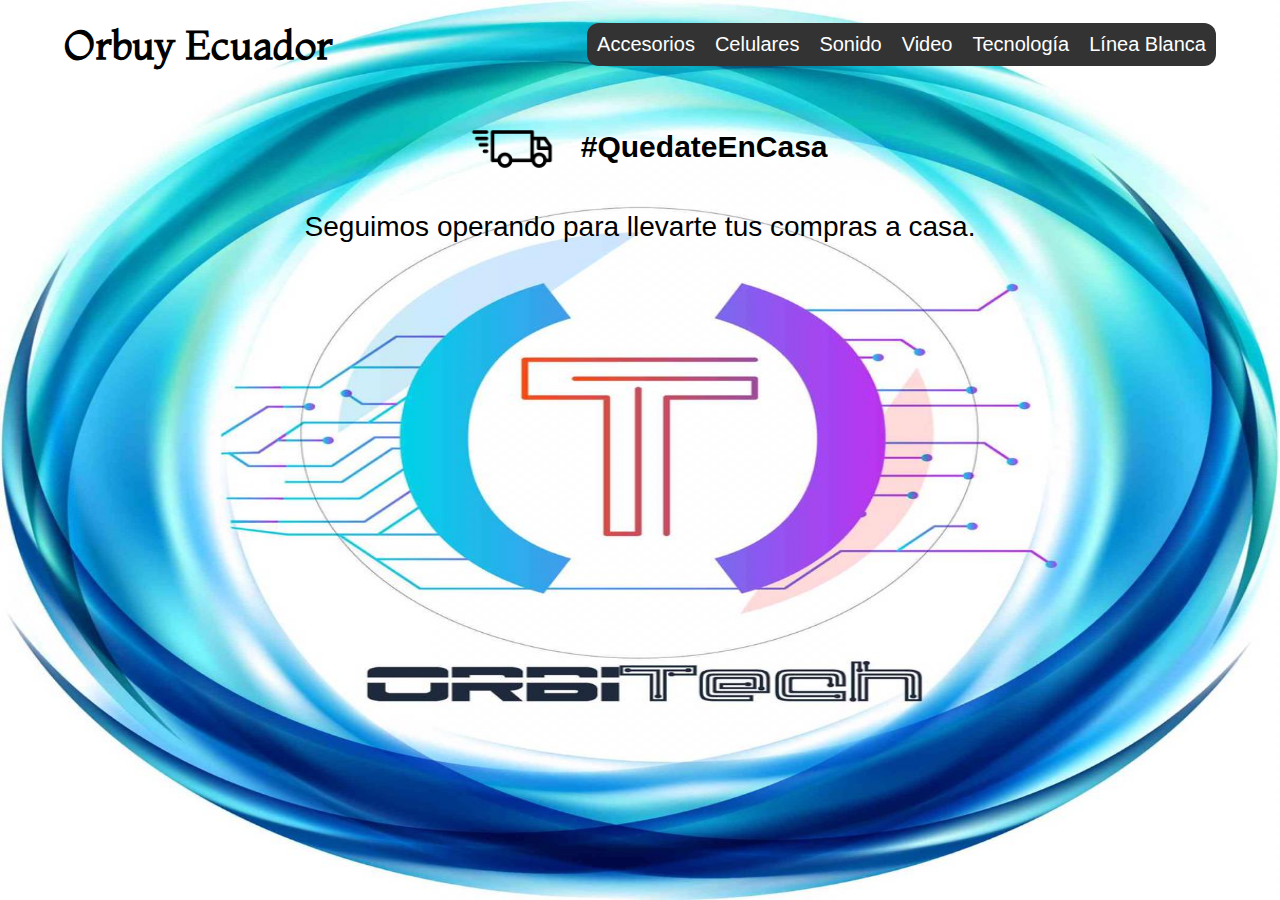
<file: index.html>
<!DOCTYPE html>
<html lang="es">
	<head>
		<meta charset="UTF-8">
		<meta name="author" content="Jean Pierre Ludeña"/>
		<meta name="description" content="Adquiere lo mejor en tecnología de ultima generación. Al Instante." />
		<meta name="keywords" content="venta accesorios ecuador, fotos varios productos venta ecuador, gratis descuento en productos ahorrar ecuador, google, gratis, juegos" />
		<meta name="viewport" content="width=device-width, initial-scale=1.0" />
		<link rel="stylesheet" href="CSS/orbuy.css" />
		<link rel="icon" href="images/orbi.jpg">
		<link href="https://fonts.googleapis.com/css2?family=Montaga&display=swap" rel="stylesheet">
		<title>Orbuy Ecuador</title>
	</head>
	<body class="index-principal">
		<header>
			<div class="contenedor">
				<h2 class="logo">Orbuy Ecuador</h2>
				<nav>
					<li><a href="paginas/Accesorios.html">Accesorios</a></li>
					<li><a href="paginas/Celulares.html">Celulares</a></li>
					<li><a href="paginas/Sonido.html">Sonido</a></li>
					<li><a href="paginas/Video.html">Video</a></li>
					<li><a href="paginas/Tecnología.html">Tecnología</a></li>
					<li><a href="paginas/Línea Blanca.html">Línea Blanca</a></li>
				</nav>
			</div>
		</header>

		
		<div class="banner">
			<p class="texto">
			<img src="images/delivery.png" alt="icon" width="120" height="120">
			#QuedateEnCasa<br>
			<small class="other">Seguimos operando para llevarte tus compras a casa.</small>
			</p>

	
		</div>
	


	</body>
</html>
</file>
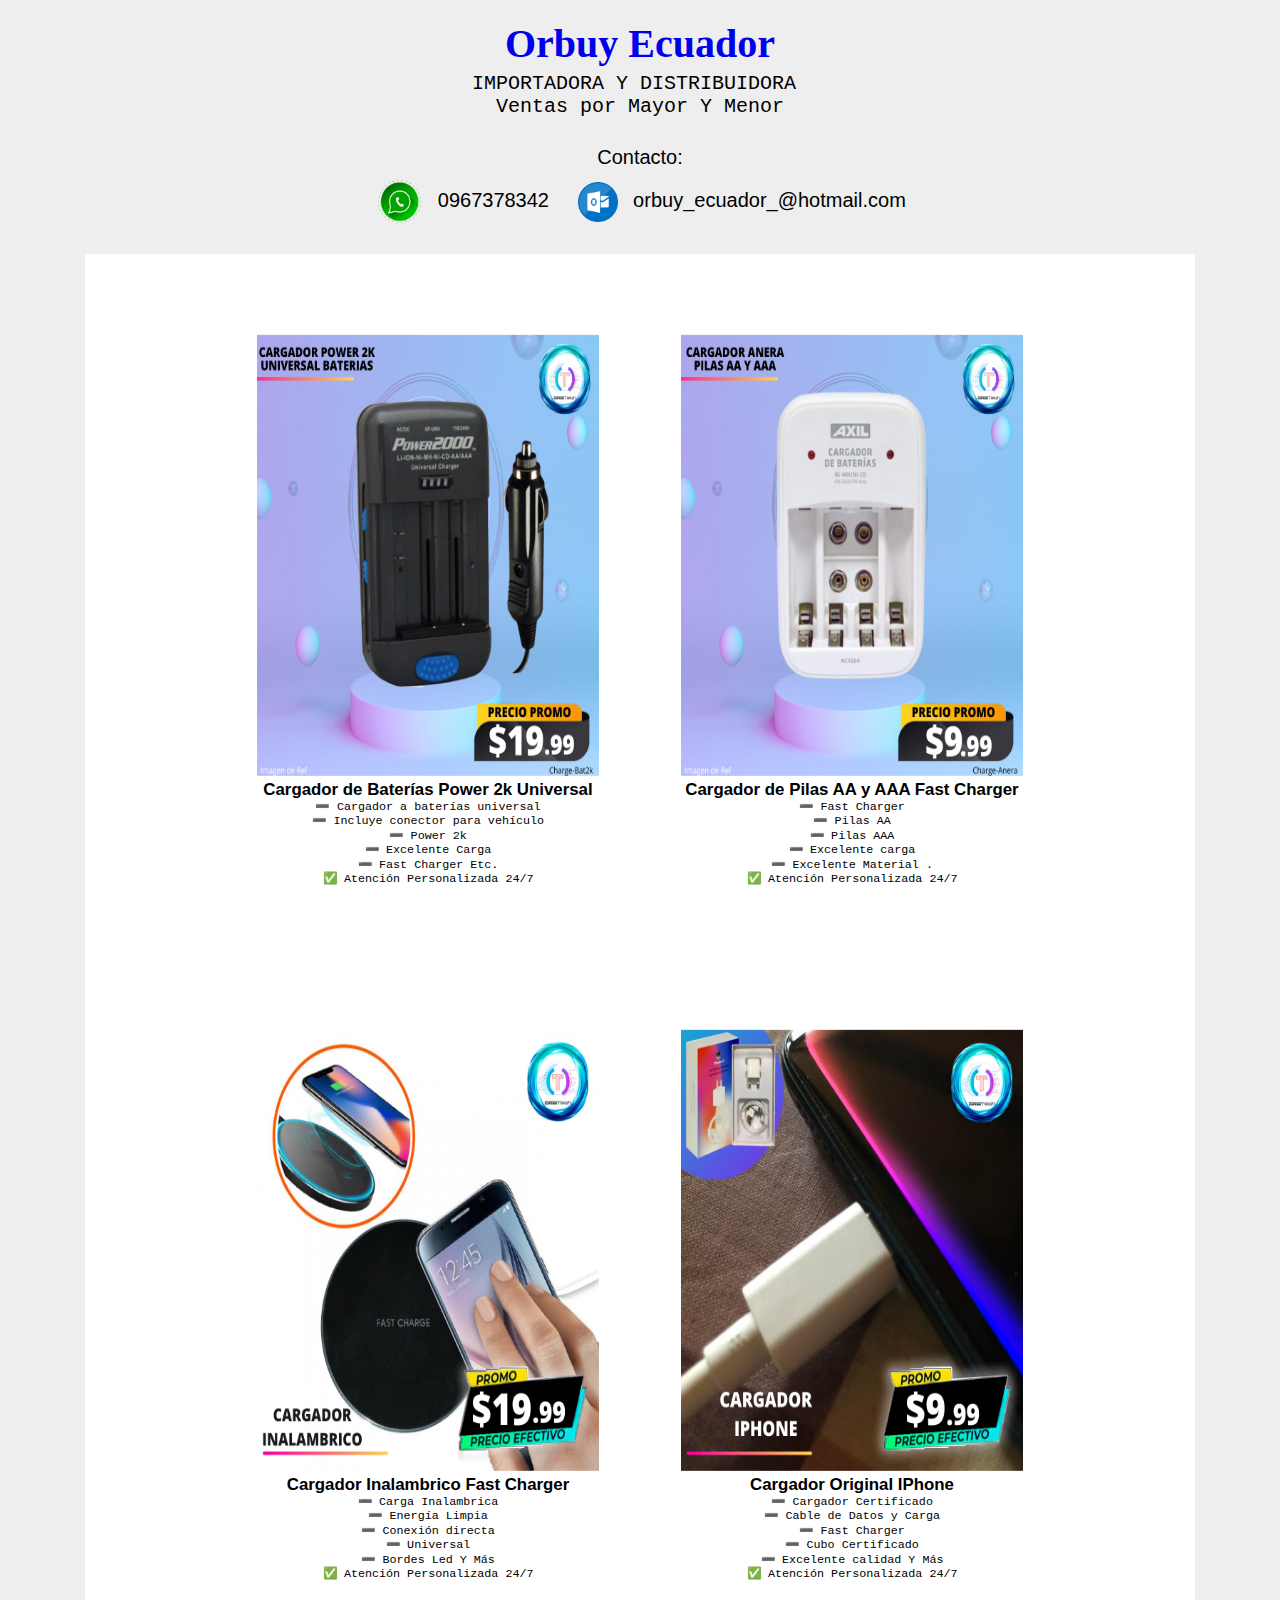
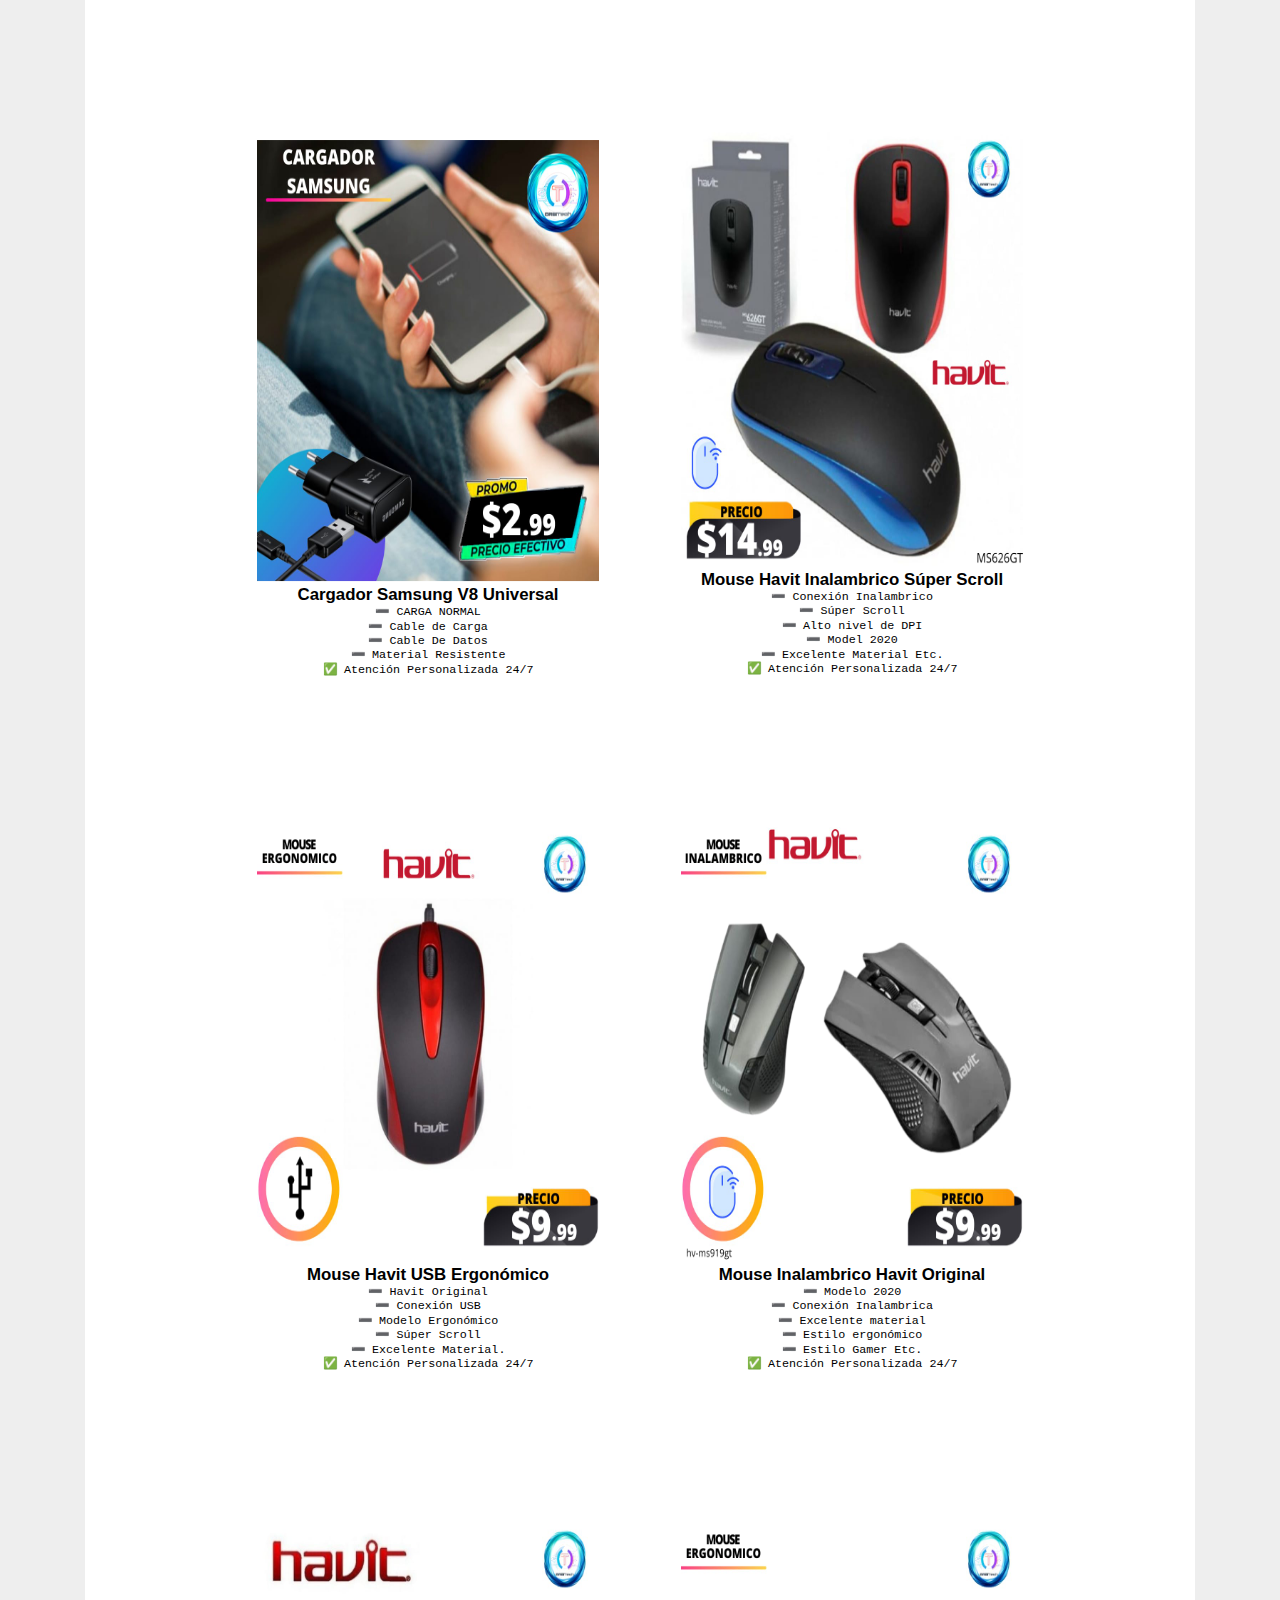
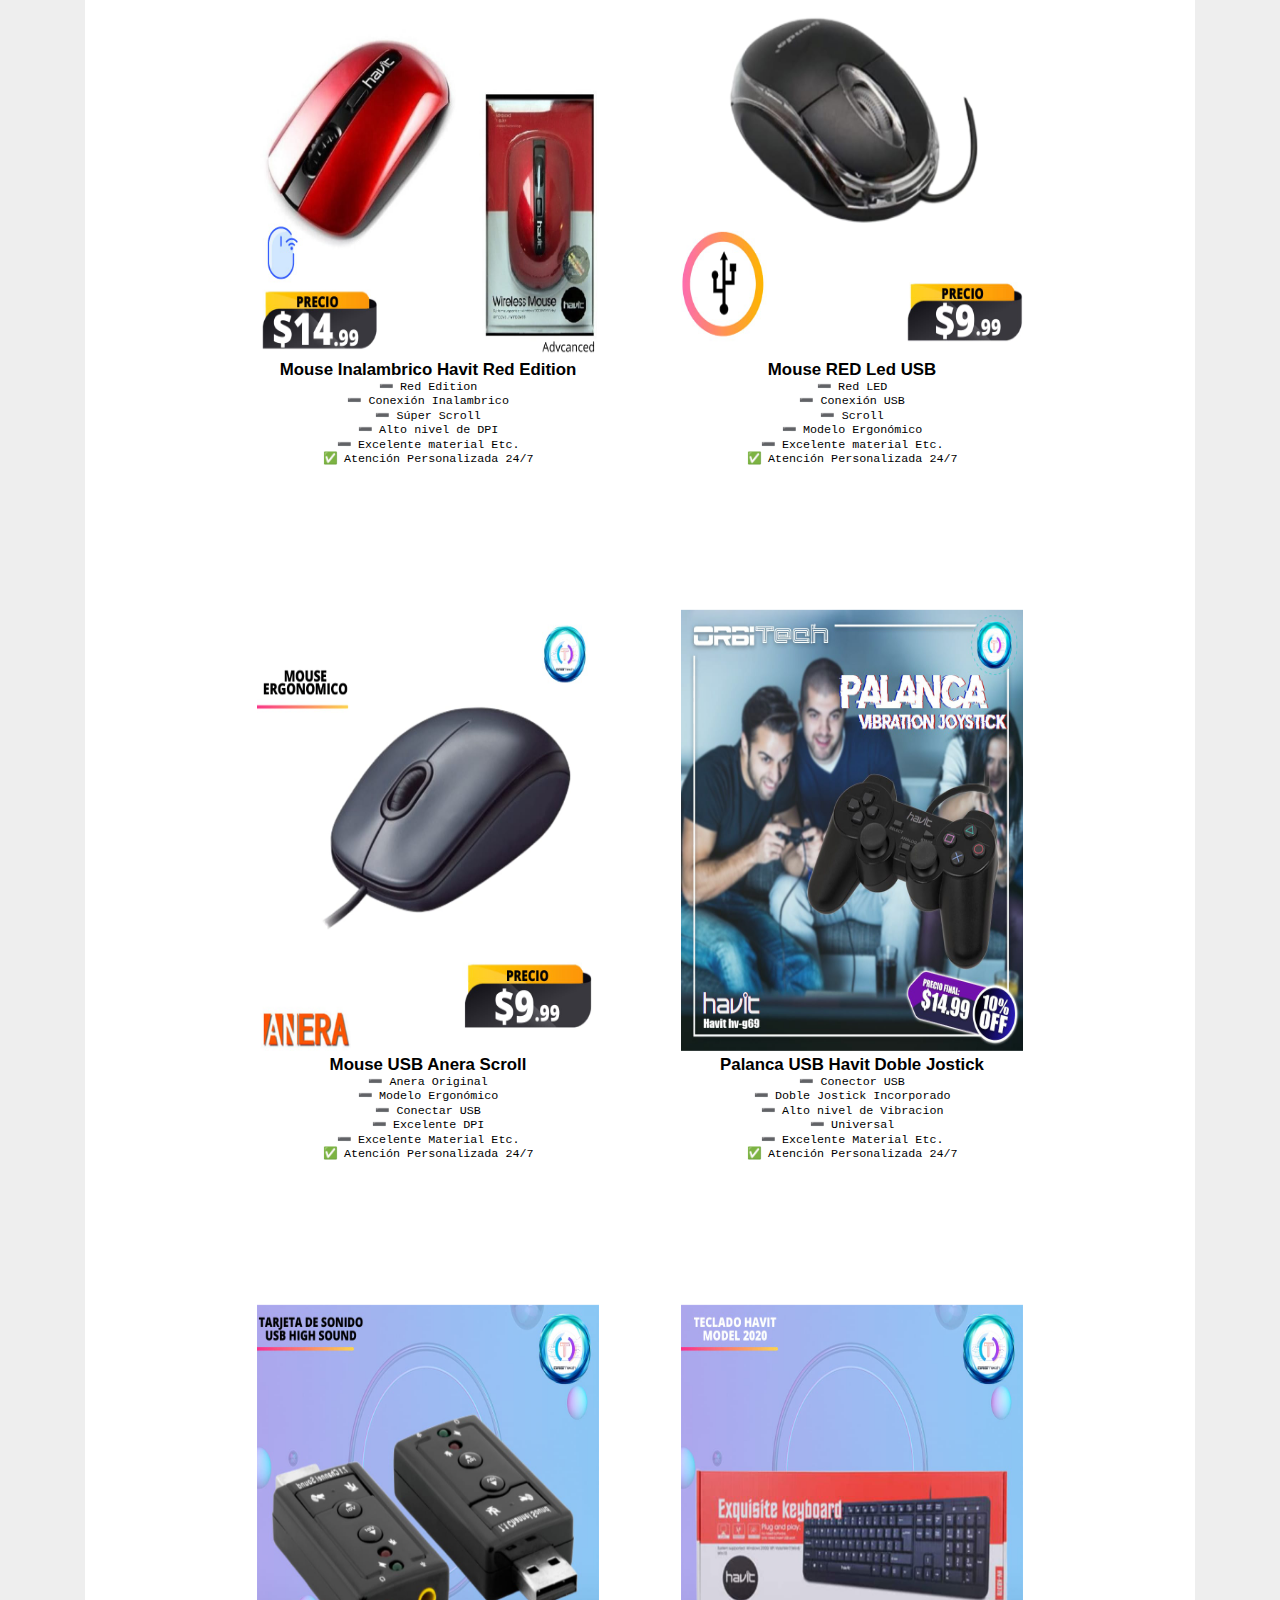
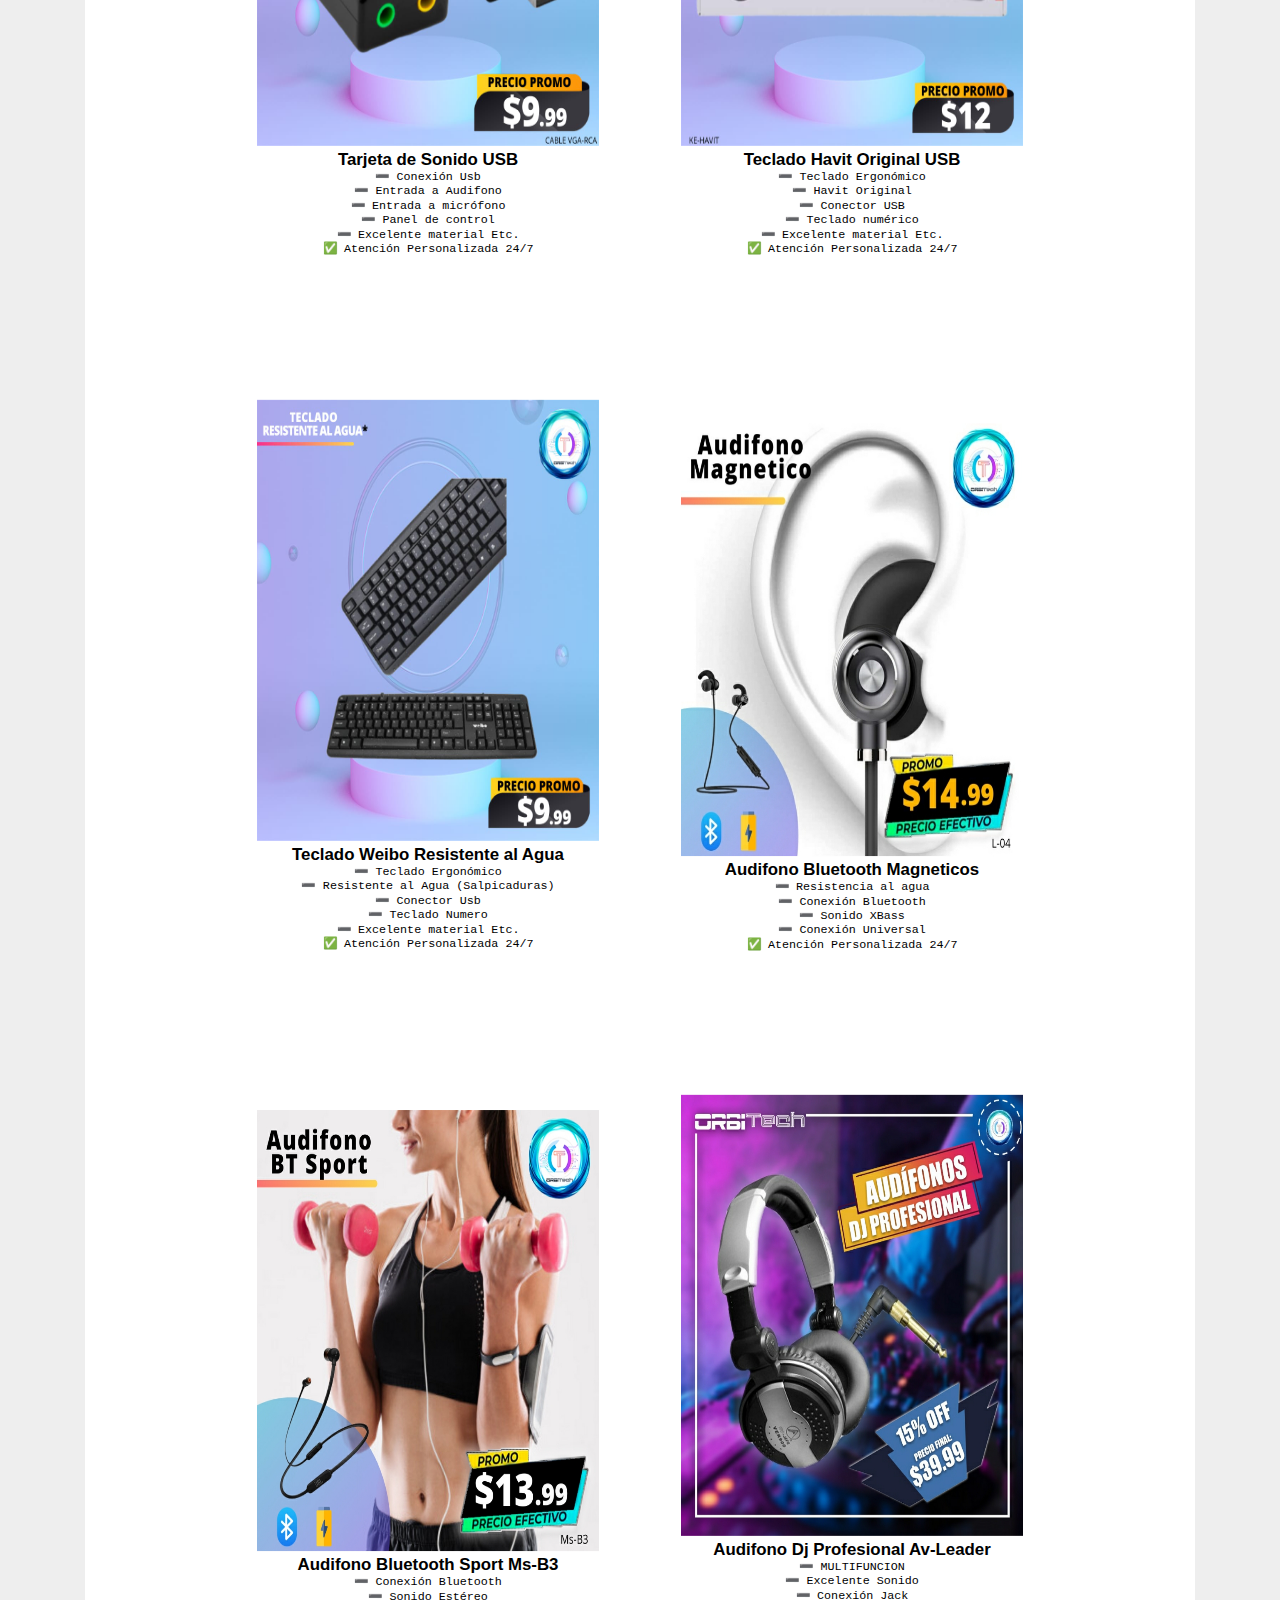
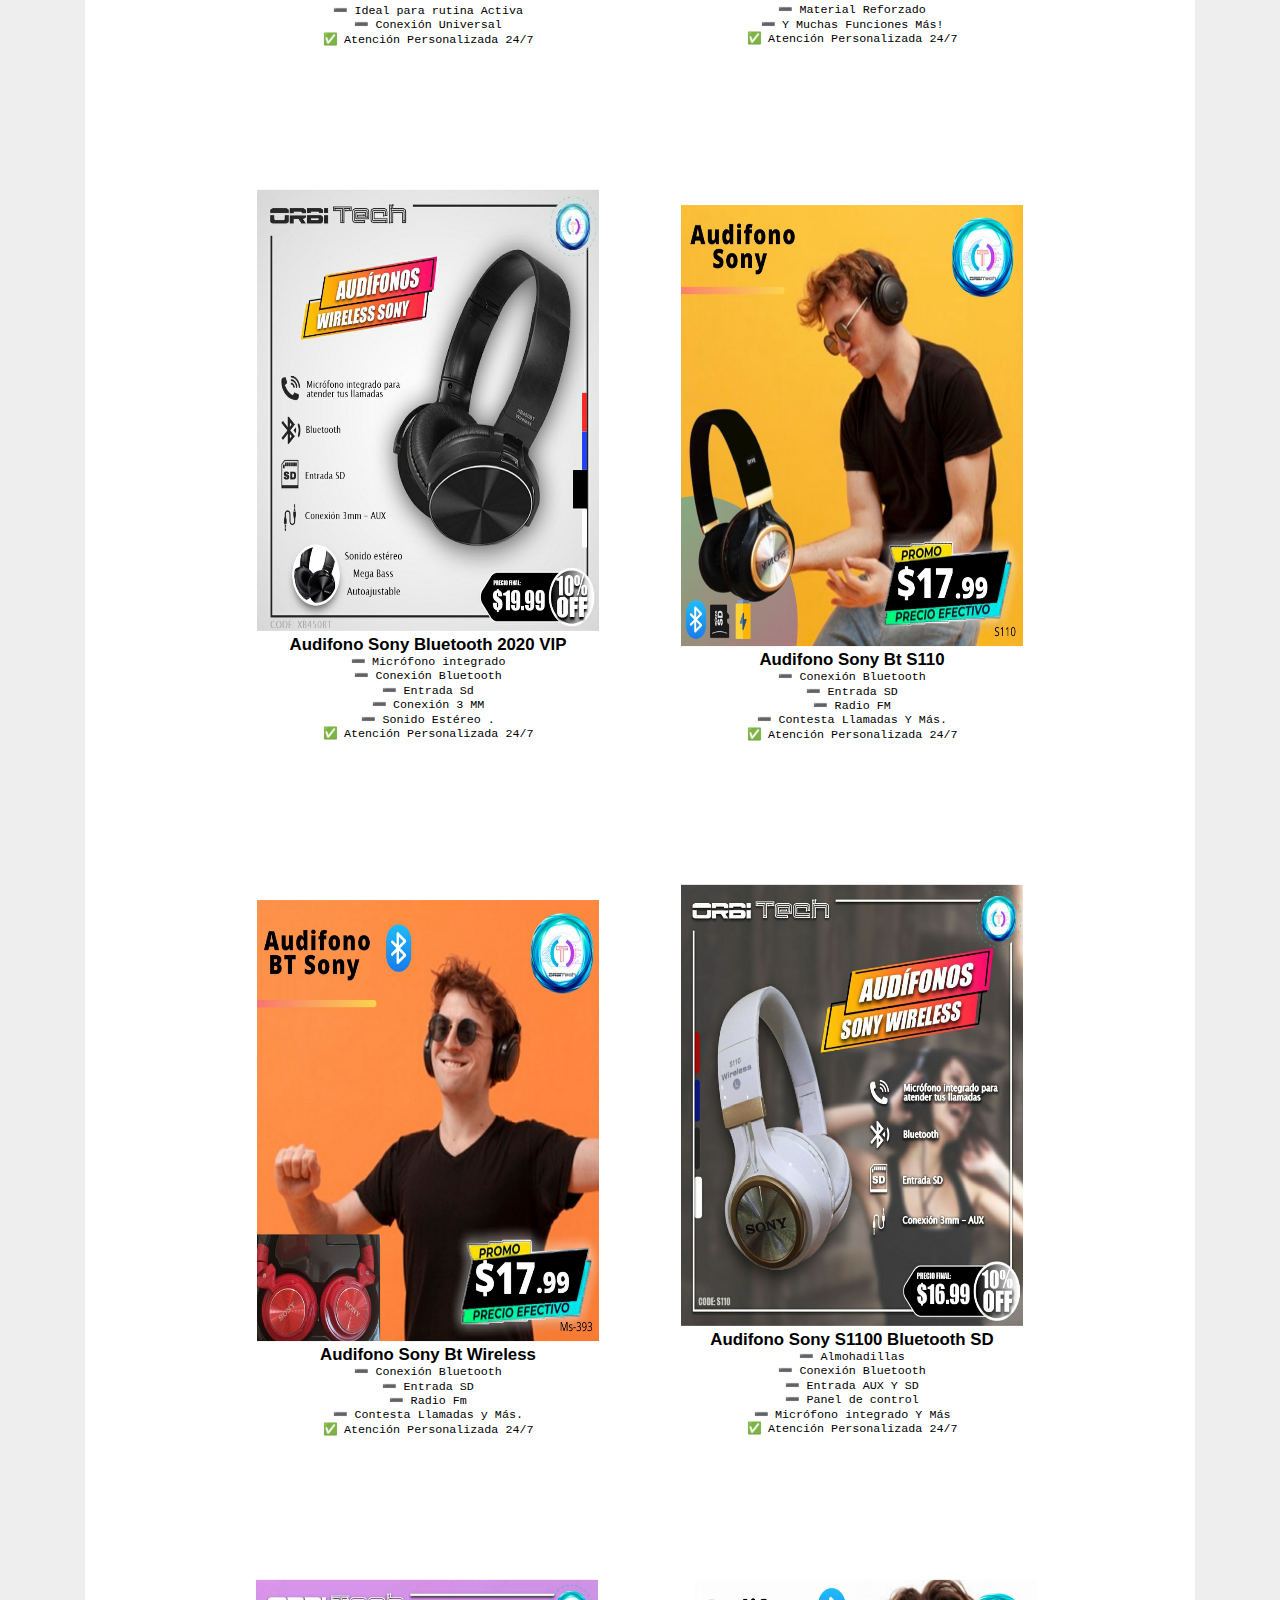
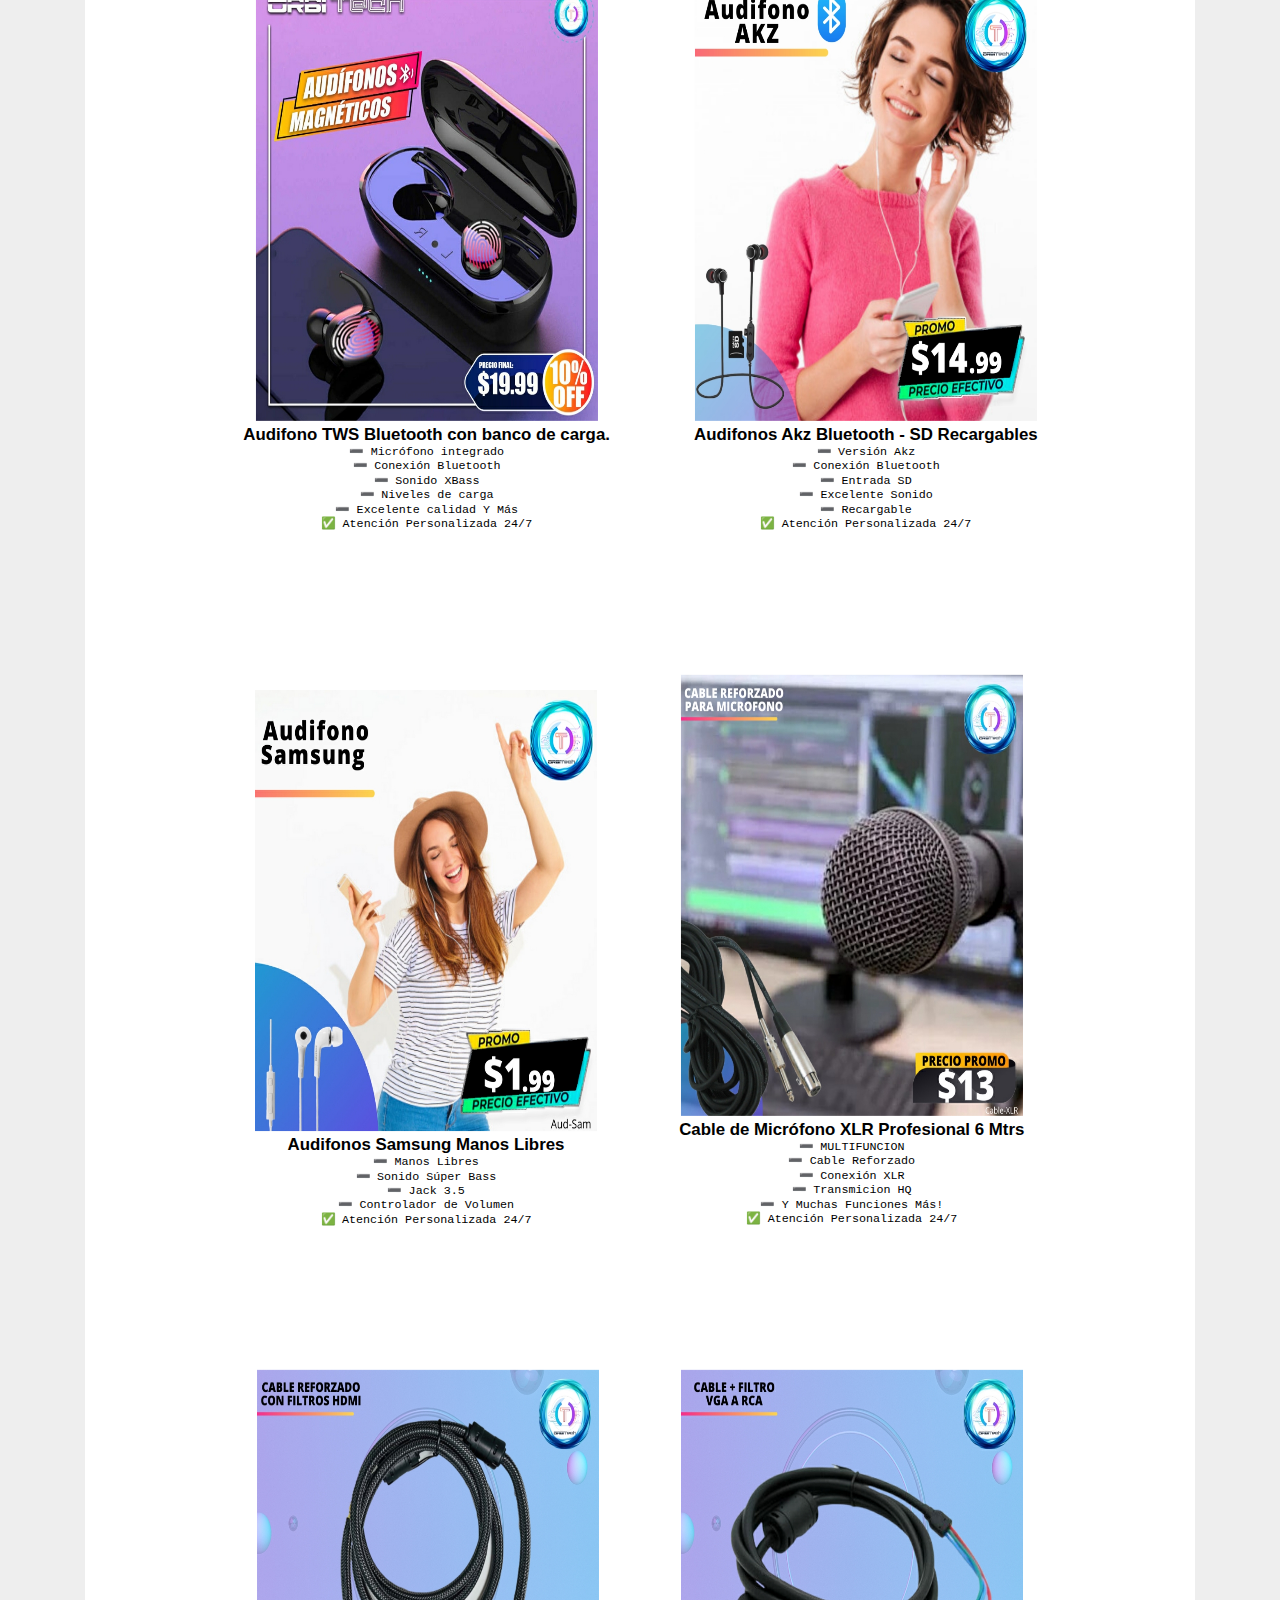
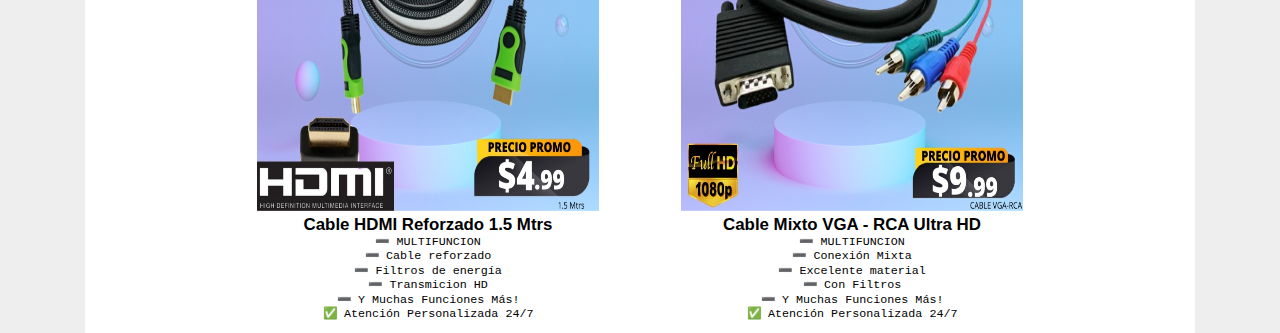
<file: paginas/Accesorios.html>
<!DOCTYPE html>
<html>
<head>
	<meta name="keywords" content="venta accesorios ecuador, fotos varios productos venta ecuador, gratis descuento en productos ahorrar ecuador, google, gratis, juegos, free, covid19, covid-19, emergencia, virus" />
	<link rel="stylesheet" type="text/css" href="../CSS/orbuy.css">
	<link rel="icon" href="images/orbi.jpg">
	<title>Orbuy Ecuador</title>
</head>
<body>

<div class="head">
	<h2 class="logo"><a href="../index.html">Orbuy Ecuador</a></h2>
	<pre class="comentario">
IMPORTADORA Y DISTRIBUIDORA 
Ventas por Mayor Y Menor
	</pre>
	Contacto:<br>
	<div class="contacto">
		<p class="numero" style="display: inline;">
		<img src="../images/whatsapp.png" alt="icon" width="45" height="45">
		0967378342</p>
		<p class="numero" style="display: inline;">
		<img src="../images/hotmail.png" alt="icon" width="40" height="40">
		orbuy_ecuador_@hotmail.com</p>
	</div>
</div>

<div class="page">

	<div class="contenedor2 grow">
		<img src="../images/IMG-20200531-WA0053.jpg" alt="celular" width="380" height="490" />
		<h3>Cargador de Baterías Power 2k Universal</h3>
		<pre>
➖ Cargador a baterías universal
➖ Incluye conector para vehículo
➖ Power 2k
➖ Excelente Carga
➖ Fast Charger Etc.
✅ Atención Personalizada 24/7
		</pre>
	</div>

	<div class="contenedor2 grow">
		<img src="../images/IMG-20200531-WA0024.jpg" alt="celular" width="380" height="490" />
		<h3>Cargador de Pilas AA y AAA Fast Charger</h3>
		<pre>
➖ Fast Charger
➖ Pilas AA
➖ Pilas AAA
➖ Excelente carga
➖ Excelente Material .
✅ Atención Personalizada 24/7
		</pre>
	</div>

	<div class="contenedor2 grow">
		<img src="../images/IMG-20200531-WA0042.jpg" alt="celular" width="380" height="490" />
		<h3>Cargador Inalambrico Fast Charger</h3>
		<pre>
➖ Carga Inalambrica
➖ Energía Limpia
➖ Conexión directa
➖ Universal
➖ Bordes Led Y Más
✅ Atención Personalizada 24/7
		</pre>
	</div>

	<div class="contenedor2 grow">
		<img src="../images/IMG-20200531-WA0055.jpg" alt="celular" width="380" height="490" />
		<h3>Cargador Original IPhone</h3>
		<pre>
➖ Cargador Certificado
➖ Cable de Datos y Carga
➖ Fast Charger
➖ Cubo Certificado
➖ Excelente calidad Y Más
✅ Atención Personalizada 24/7
		</pre>
	</div>

	<div class="contenedor2 grow">
		<img src="../images/IMG-20200531-WA0049.jpg" alt="celular" width="380" height="490" />
		<h3>Cargador Samsung V8 Universal</h3>
		<pre>
➖ CARGA NORMAL
➖ Cable de Carga
➖ Cable De Datos
➖ Material Resistente
✅ Atención Personalizada 24/7
		</pre>
	</div>

	<div class="contenedor2 grow">
		<img src="../images/IMG-20200531-WA0029.jpg" alt="celular" width="380" height="490" />
		<h3>Mouse Havit Inalambrico Súper Scroll</h3>
		<pre>
➖ Conexión Inalambrico
➖ Súper Scroll
➖ Alto nivel de DPI
➖ Model 2020
➖ Excelente Material Etc.
✅ Atención Personalizada 24/7
		</pre>
	</div>

	<div class="contenedor2 grow">
		<img src="../images/IMG-20200531-WA0020.jpg" alt="celular" width="380" height="490" />
		<h3>Mouse Havit USB Ergonómico</h3>
		<pre>
➖ Havit Original
➖ Conexión USB
➖ Modelo Ergonómico
➖ Súper Scroll
➖ Excelente Material.
✅ Atención Personalizada 24/7
		</pre>
	</div>

	<div class="contenedor2 grow">
		<img src="../images/IMG-20200531-WA0051.jpg" alt="celular" width="380" height="490" />
		<h3>Mouse Inalambrico Havit Original</h3>
		<pre>
➖ Modelo 2020
➖ Conexión Inalambrica
➖ Excelente material
➖ Estilo ergonómico
➖ Estilo Gamer Etc.
✅ Atención Personalizada 24/7
		</pre>
	</div>

	<div class="contenedor2 grow">
		<img src="../images/IMG-20200531-WA0034.jpg" alt="celular" width="380" height="490" />
		<h3>Mouse Inalambrico Havit Red Edition</h3>
		<pre>
➖ Red Edition
➖ Conexión Inalambrico
➖ Súper Scroll
➖ Alto nivel de DPI
➖ Excelente material Etc.
✅ Atención Personalizada 24/7
		</pre>
	</div>

	<div class="contenedor2 grow">
		<img src="../images/IMG-20200531-WA0019.jpg" alt="celular" width="380" height="490" />
		<h3>Mouse RED Led USB</h3>
		<pre>
➖ Red LED
➖ Conexión USB
➖ Scroll
➖ Modelo Ergonómico
➖ Excelente material Etc.
✅ Atención Personalizada 24/7
		</pre>
	</div>

	<div class="contenedor2 grow">
		<img src="../images/IMG-20200531-WA0023.jpg" alt="celular" width="380" height="490" />
		<h3>Mouse USB Anera Scroll</h3>
		<pre>
➖ Anera Original
➖ Modelo Ergonómico
➖ Conectar USB
➖ Excelente DPI
➖ Excelente Material Etc.
✅ Atención Personalizada 24/7
		</pre>
	</div>

	<div class="contenedor2 grow">
		<img src="../images/IMG-20200531-WA0095.jpg" alt="celular" width="380" height="490" />
		<h3>Palanca USB Havit Doble Jostick</h3>
		<pre>
➖ Conector USB
➖ Doble Jostick Incorporado
➖ Alto nivel de Vibracion
➖ Universal
➖ Excelente Material Etc.
✅ Atención Personalizada 24/7
		</pre>
	</div>

	<div class="contenedor2 grow">
		<img src="../images/IMG-20200531-WA0030.jpg" alt="celular" width="380" height="490" />
		<h3>Tarjeta de Sonido USB</h3>
		<pre>
➖ Conexión Usb
➖ Entrada a Audifono
➖ Entrada a micrófono
➖ Panel de control
➖ Excelente material Etc.
✅ Atención Personalizada 24/7
		</pre>
	</div>

	<div class="contenedor2 grow">
		<img src="../images/IMG-20200531-WA0040.jpg" alt="celular" width="380" height="490" />
		<h3>Teclado Havit Original USB</h3>
		<pre>
➖ Teclado Ergonómico
➖ Havit Original
➖ Conector USB
➖ Teclado numérico
➖ Excelente material Etc.
✅ Atención Personalizada 24/7
		</pre>
	</div>

	<div class="contenedor2 grow">
		<img src="../images/IMG-20200531-WA0043.jpg" alt="celular" width="380" height="490" />
		<h3>Teclado Weibo Resistente al Agua</h3>
		<pre>
➖ Teclado Ergonómico
➖ Resistente al Agua (Salpicaduras)
➖ Conector Usb
➖ Teclado Numero
➖ Excelente material Etc.
✅ Atención Personalizada 24/7
		</pre>
	</div>

	<div class="contenedor2 grow">
		<img src="../images/audifono.jpg" alt="celular" width="380" height="490" />
		<h3>Audifono Bluetooth Magneticos</h3>
		<pre>
➖ Resistencia al agua
➖ Conexión Bluetooth
➖ Sonido XBass
➖ Conexión Universal
✅ Atención Personalizada 24/7
		</pre>
	</div>

	<div class="contenedor2 grow">
		<img src="../images/audifono-sport.jpg" alt="celular" width="380" height="490" />
		<h3>Audifono Bluetooth Sport Ms-B3</h3>
		<pre>
➖ Conexión Bluetooth
➖ Sonido Estéreo
➖ Ideal para rutina Activa
➖ Conexión Universal
✅ Atención Personalizada 24/7
		</pre>
	</div>

	<div class="contenedor2 grow">
		<img src="../images/audifono-dj.jpg" alt="celular" width="380" height="490" />
		<h3>Audifono Dj Profesional Av-Leader</h3>
		<pre>
➖ MULTIFUNCION
➖ Excelente Sonido
➖ Conexión Jack
➖ Material Reforzado
➖ Y Muchas Funciones Más!
✅ Atención Personalizada 24/7
		</pre>
	</div>

	<div class="contenedor2 grow">
		<img src="../images/audifono-sony.jpg" alt="celular" width="380" height="490" />
		<h3>Audifono Sony Bluetooth 2020 VIP</h3>
		<pre>
➖ Micrófono integrado
➖ Conexión Bluetooth
➖ Entrada Sd
➖ Conexión 3 MM
➖ Sonido Estéreo .
✅ Atención Personalizada 24/7
		</pre>
	</div>

	<div class="contenedor2 grow">
		<img src="../images/audifono-sony-bt.jpg" alt="celular" width="380" height="490" />
		<h3>Audifono Sony Bt S110</h3>
		<pre>
➖ Conexión Bluetooth
➖ Entrada SD
➖ Radio FM
➖ Contesta Llamadas Y Más.
✅ Atención Personalizada 24/7
		</pre>
	</div>

	<div class="contenedor2 grow">
		<img src="../images/audifono-sony-wifi.jpg" alt="celular" width="380" height="490" />
		<h3>Audifono Sony Bt Wireless</h3>
		<pre>
➖ Conexión Bluetooth
➖ Entrada SD
➖ Radio Fm
➖ Contesta Llamadas y Más.
✅ Atención Personalizada 24/7
		</pre>
	</div>

	<div class="contenedor2 grow">
		<img src="../images/audifono-sony-s1100.jpg" alt="celular" width="380" height="490" />
		<h3>Audifono Sony S1100 Bluetooth SD</h3>
		<pre>
➖ Almohadillas
➖ Conexión Bluetooth
➖ Entrada AUX Y SD
➖ Panel de control
➖ Micrófono integrado Y Más
✅ Atención Personalizada 24/7
		</pre>
	</div>

	<div class="contenedor2 grow">
		<img src="../images/audifono-tws.jpg" alt="celular" width="380" height="490" />
		<h3>Audifono TWS Bluetooth con banco de carga.</h3>
		<pre>
➖ Micrófono integrado
➖ Conexión Bluetooth
➖ Sonido XBass
➖ Niveles de carga
➖ Excelente calidad Y Más
✅ Atención Personalizada 24/7
		</pre>
	</div>

	<div class="contenedor2 grow">
		<img src="../images/audifono-akz.jpg" alt="celular" width="380" height="490" />
		<h3>Audifonos Akz Bluetooth - SD Recargables</h3>
		<pre>
➖ Versión Akz
➖ Conexión Bluetooth
➖ Entrada SD
➖ Excelente Sonido
➖ Recargable
✅ Atención Personalizada 24/7
		</pre>
	</div>

	<div class="contenedor2 grow">
		<img src="../images/manoslibres.jpg" alt="celular" width="380" height="490" />
		<h3>Audifonos Samsung Manos Libres</h3>
		<pre>
➖ Manos Libres
➖ Sonido Súper Bass
➖ Jack 3.5
➖ Controlador de Volumen
✅ Atención Personalizada 24/7
		</pre>
	</div>

	<div class="contenedor2 grow">
		<img src="../images/micro-xlr.jpg" alt="celular" width="380" height="490" />
		<h3>Cable de Micrófono XLR Profesional 6 Mtrs</h3>
		<pre>
➖ MULTIFUNCION
➖ Cable Reforzado
➖ Conexión XLR
➖ Transmicion HQ
➖ Y Muchas Funciones Más!
✅ Atención Personalizada 24/7
		</pre>
	</div>

	<div class="contenedor2 grow">
		<img src="../images/cable-hdmi.jpg" alt="celular" width="380" height="490" />
		<h3>Cable HDMI Reforzado 1.5 Mtrs</h3>
		<pre>
➖ MULTIFUNCION
➖ Cable reforzado
➖ Filtros de energía
➖ Transmicion HD
➖ Y Muchas Funciones Más!
✅ Atención Personalizada 24/7
		</pre>
	</div>

	<div class="contenedor2 grow">
		<img src="../images/cable-vga.jpg" alt="celular" width="380" height="490" />
		<h3>Cable Mixto VGA - RCA Ultra HD</h3>
		<pre>
➖ MULTIFUNCION
➖ Conexión Mixta
➖ Excelente material
➖ Con Filtros
➖ Y Muchas Funciones Más!
✅ Atención Personalizada 24/7
		</pre>
	</div>


</div>

</body>
</html>
</file>
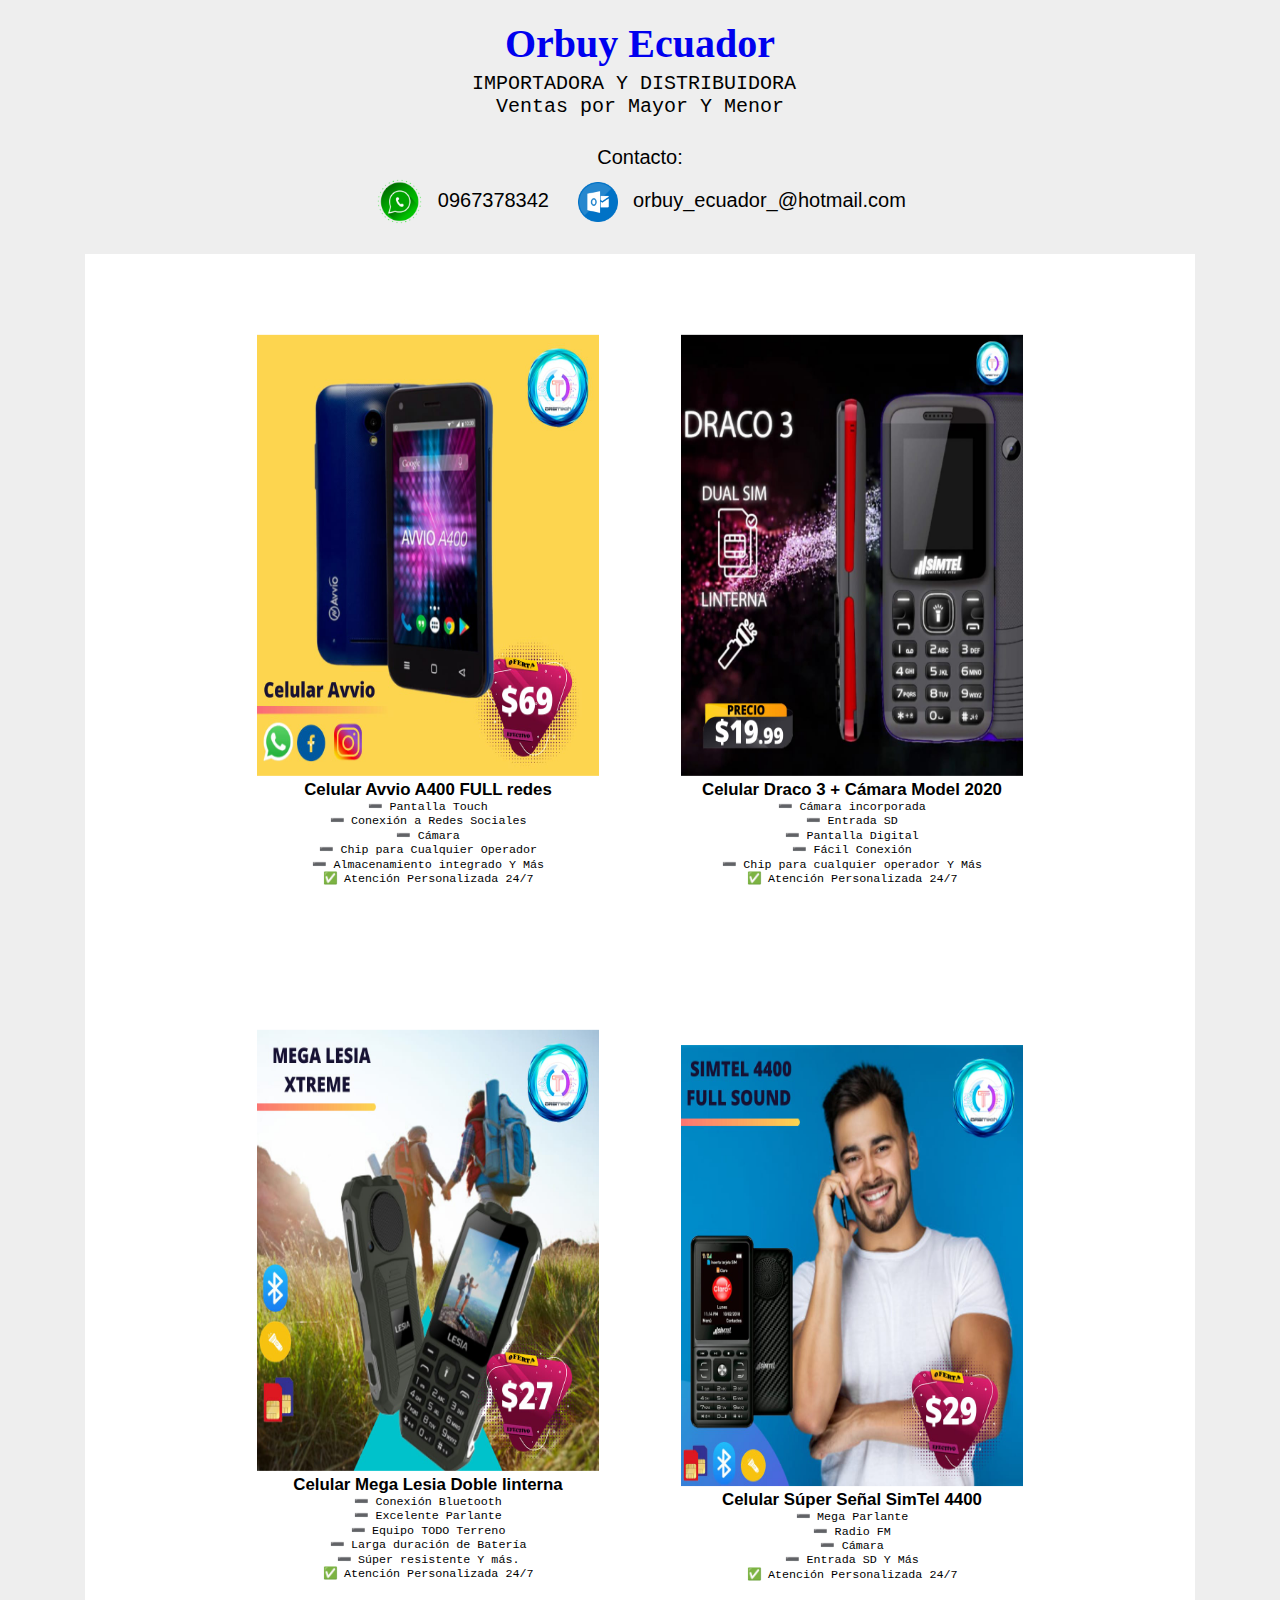
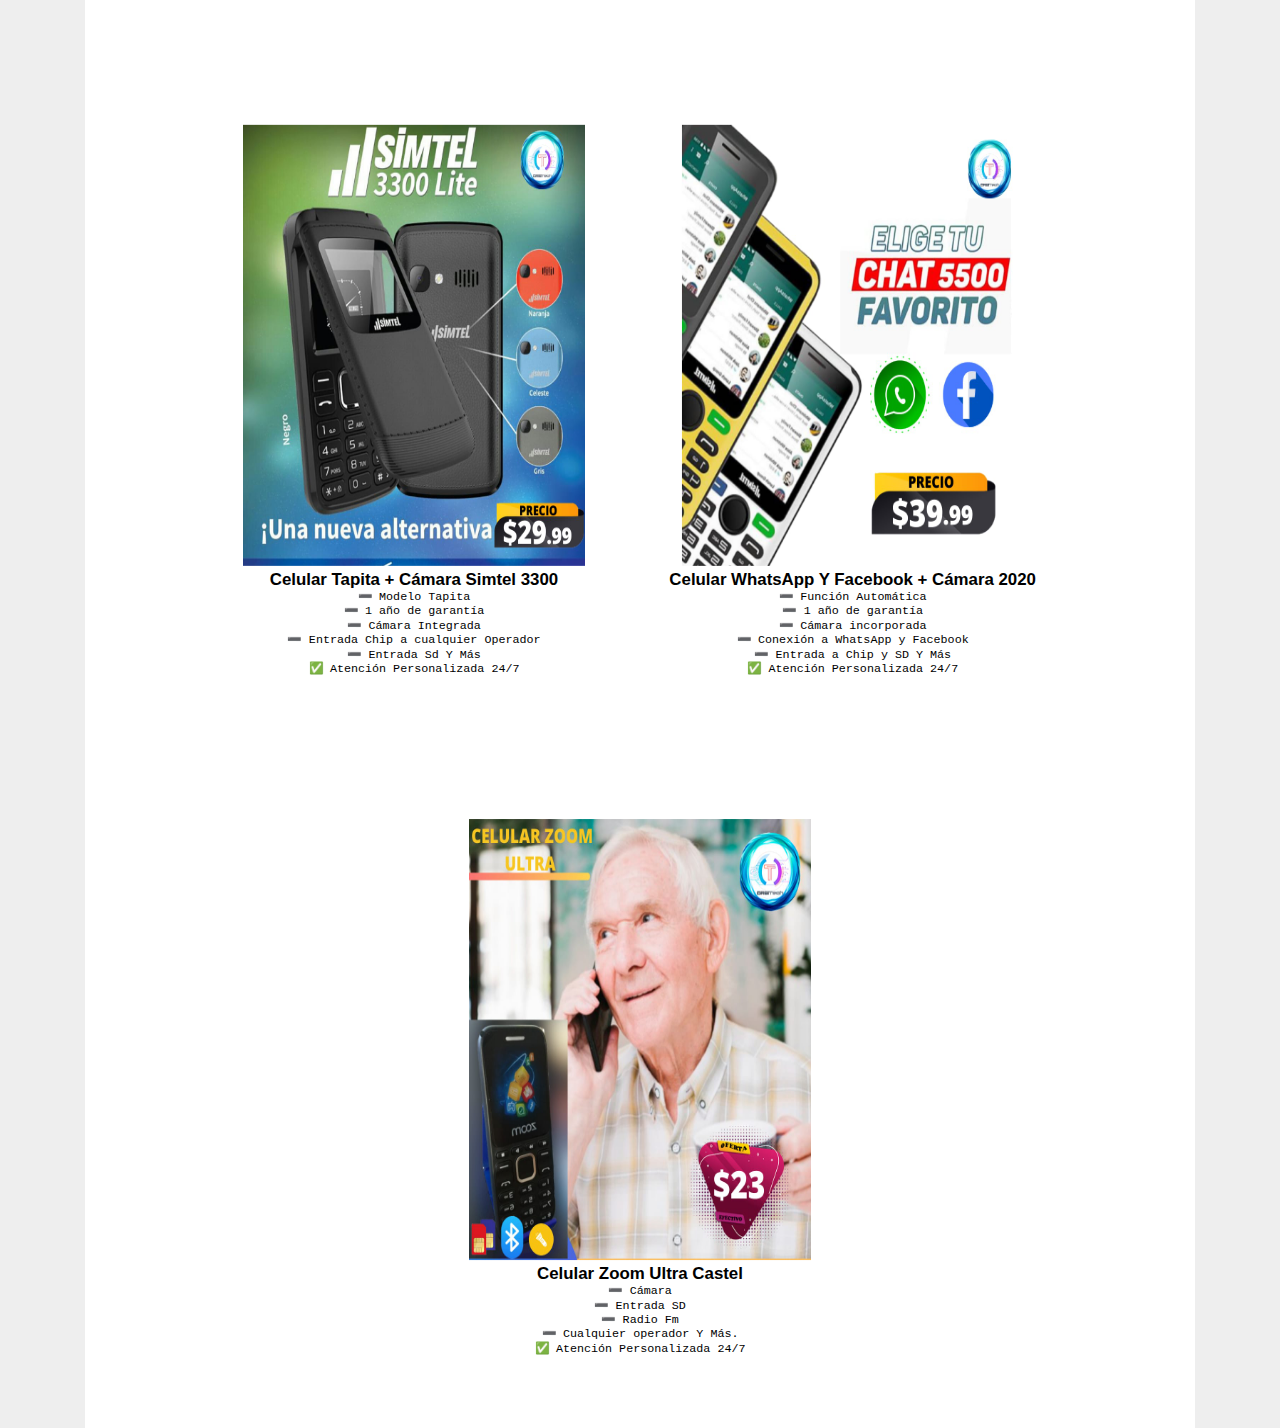
<file: paginas/Celulares.html>
<!DOCTYPE html>
<html lang="es">
<head>
	<meta name="keywords" content="venta accesorios ecuador, fotos varios productos venta ecuador, gratis descuento en productos ahorrar ecuador, google, gratis, juegos, free, virus, covid19, covid-19" />
	<link rel="icon" href="images/orbi.jpg">
	<link rel="stylesheet" type="text/css" href="../CSS/orbuy.css">
	<title>Orbuy Ecuador</title>
</head>
<body>

<div class="head">
	<h2 class="logo"><a href="../index.html">Orbuy Ecuador</a></h2>
	<pre class="comentario">
IMPORTADORA Y DISTRIBUIDORA 
Ventas por Mayor Y Menor
	</pre>
	Contacto:<br>
	<div class="contacto">
		<p class="numero" style="display: inline;">
		<img src="../images/whatsapp.png" alt="icon" width="45" height="45">
		0967378342</p>
		<p class="numero" style="display: inline;">
		<img src="../images/hotmail.png" alt="icon" width="40" height="40">
		orbuy_ecuador_@hotmail.com</p>
	</div>
</div>

<div class="page">
	<div class="contenedor2 grow">
		<img src="../images/IMG-20200531-WA0050.jpg" alt="celular" width="380" height="490" />
		<h3>Celular Avvio A400 FULL redes</h3>
		<pre>
➖ Pantalla Touch
➖ Conexión a Redes Sociales
➖ Cámara
➖ Chip para Cualquier Operador
➖ Almacenamiento integrado Y Más
✅ Atención Personalizada 24/7
		</pre>
	</div>

	<div class="contenedor2 grow">
		<img src="../images/IMG-20200531-WA0047.jpg" alt="celular" width="380" height="490" />
		<h3>Celular Draco 3 + Cámara Model 2020</h3>
		<pre>
➖ Cámara incorporada
➖ Entrada SD
➖ Pantalla Digital
➖ Fácil Conexión
➖ Chip para cualquier operador Y Más
✅ Atención Personalizada 24/7
		</pre>
	</div>

	<div class="contenedor2 grow">
		<img src="../images/IMG-20200531-WA0048.jpg" alt="celular" width="380" height="490" />
		<h3>Celular Mega Lesia Doble linterna</h3>
		<pre>
➖ Conexión Bluetooth
➖ Excelente Parlante
➖ Equipo TODO Terreno
➖ Larga duración de Batería
➖ Súper resistente Y más.
✅ Atención Personalizada 24/7
		</pre>
	</div>

	<div class="contenedor2 grow">
		<img src="../images/IMG-20200531-WA0039.jpg" alt="celular" width="380" height="490" />
		<h3>Celular Súper Señal SimTel 4400</h3>
		<pre>
➖ Mega Parlante
➖ Radio FM
➖ Cámara
➖ Entrada SD Y Más
✅ Atención Personalizada 24/7
		</pre>
	</div>

	<div class="contenedor2 grow">
		<img src="../images/IMG-20200531-WA0037.jpg" alt="celular" width="380" height="490" />
		<h3>Celular Tapita + Cámara Simtel 3300</h3>
		<pre>
➖ Modelo Tapita
➖ 1 año de garantía
➖ Cámara Integrada
➖ Entrada Chip a cualquier Operador
➖ Entrada Sd Y Más
✅ Atención Personalizada 24/7
		</pre>
	</div>

	<div class="contenedor2 grow">
		<img src="../images/IMG-20200531-WA0044.jpg" alt="celular" width="380" height="490" />
		<h3>Celular WhatsApp Y Facebook + Cámara 2020</h3>
		<pre>
➖ Función Automática
➖ 1 año de garantía
➖ Cámara incorporada
➖ Conexión a WhatsApp y Facebook
➖ Entrada a Chip y SD Y Más
✅ Atención Personalizada 24/7
		</pre>
	</div>

	<div class="contenedor2 grow">
		<img src="../images/IMG-20200531-WA0046.jpg" alt="celular" width="380" height="490" />
		<h3>Celular Zoom Ultra Castel</h3>
		<pre>
➖ Cámara
➖ Entrada SD
➖ Radio Fm
➖ Cualquier operador Y Más.
✅ Atención Personalizada 24/7
		</pre>
	</div>

</div>

</body>
</html>
</file>
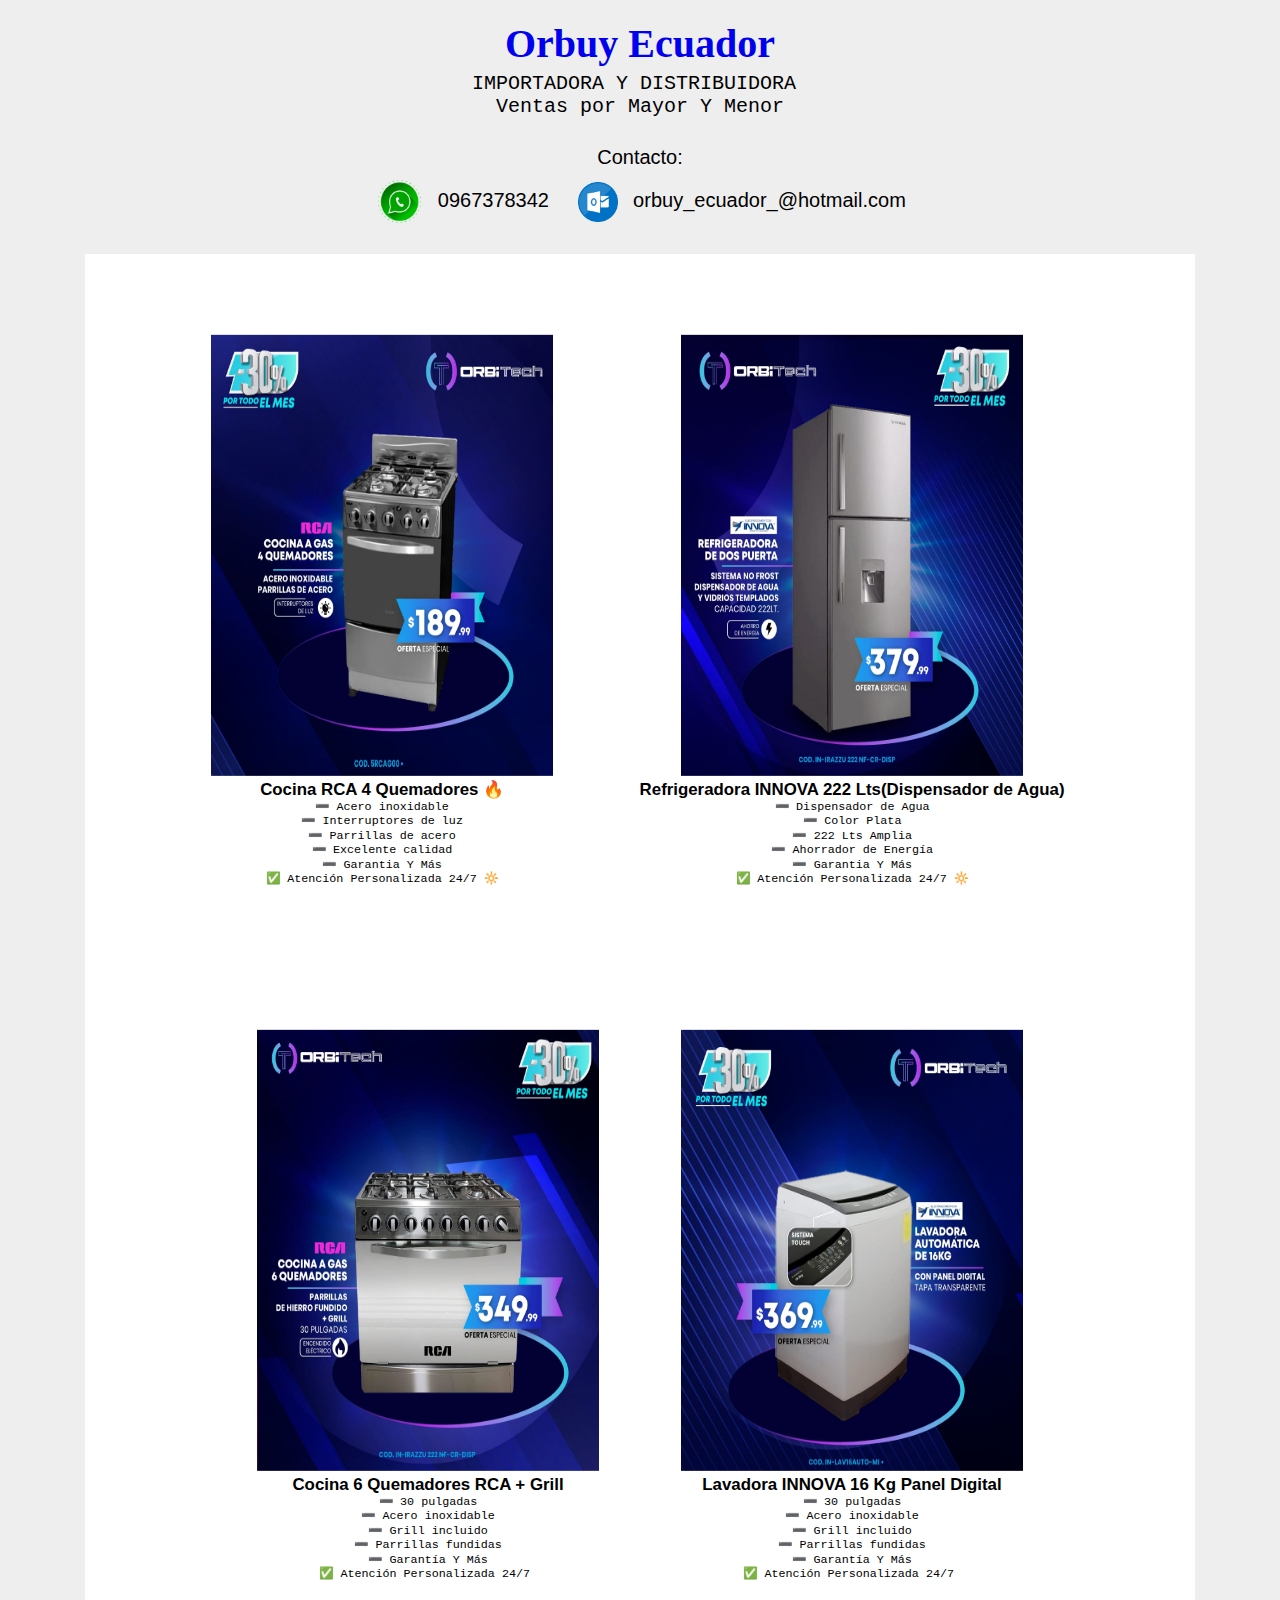
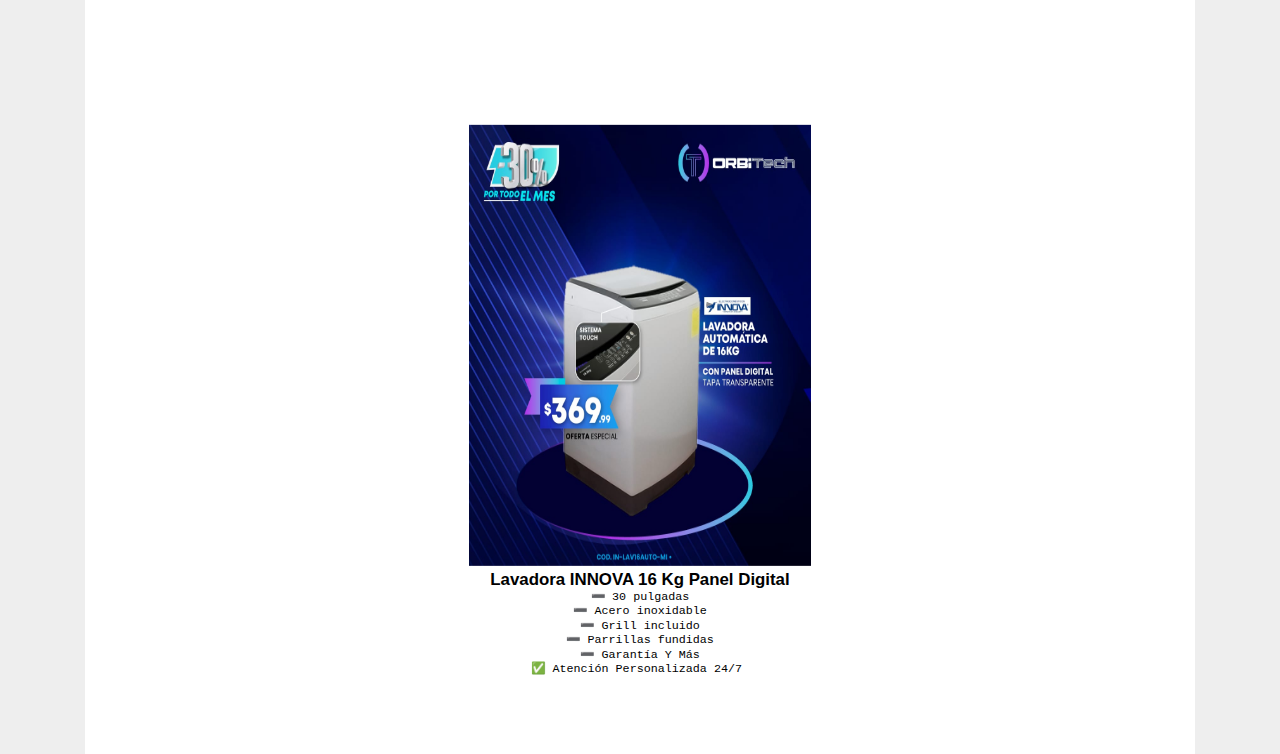
<file: paginas/Línea Blanca.html>
<!DOCTYPE html>
<html>
<head>
	<meta name="keywords" content="venta accesorios ecuador, fotos varios productos venta ecuador, gratis descuento en productos ahorrar ecuador, google, gratis, juegos, free, virus, covid19, covid-19" />
	<link rel="icon" href="images/orbi.jpg">
	<link rel="stylesheet" type="text/css" href="../CSS/orbuy.css">
	<title>Orbuy Ecuador</title>
</head>
<body>

<div class="head">
	<h2 class="logo"><a href="../index.html">Orbuy Ecuador</a></h2>
	<pre class="comentario">
IMPORTADORA Y DISTRIBUIDORA 
Ventas por Mayor Y Menor
	</pre>
	Contacto:<br>
	<div class="contacto">
		<p class="numero" style="display: inline;">
		<img src="../images/whatsapp.png" alt="icon" width="45" height="45">
		0967378342</p>
		<p class="numero" style="display: inline;">
		<img src="../images/hotmail.png" alt="icon" width="40" height="40">
		orbuy_ecuador_@hotmail.com</p>
	</div>
</div>

<div class="page">
			<div class="contenedor2 grow">
				<img src="../images/cocina.jpg" alt="cocina" width="380" height="490" />
				<h3>Cocina RCA 4 Quemadores 🔥</h3>
				<div>
					<ul>
						<pre>➖ Acero inoxidable
➖ Interruptores de luz
➖ Parrillas de acero
➖ Excelente calidad
➖ Garantia Y Más
✅ Atención Personalizada 24/7 🔆
						</pre>
					</ul>
				</div>

			</div>

			<div class="contenedor2 grow">
				<img src="../images/IMG-20200531-WA0004.jpg" alt="refrigeradora" width="380" height="490" />
				<h3>Refrigeradora INNOVA 222 Lts(Dispensador de Agua)</h3>
				<div>
					<ul>
						<pre>
➖ Dispensador de Agua
➖ Color Plata
➖ 222 Lts Amplia
➖ Ahorrador de Energía
➖ Garantia Y Más
✅ Atención Personalizada 24/7 🔆
						</pre>
					</ul>
				</div>
			</div>
			<div class="contenedor2 grow">
				<img src="../images/IMG-20200531-WA0005.jpg" alt="cocina" width="380" height="490" />
				<h3>Cocina 6 Quemadores RCA + Grill</h3>
				<div>
						<pre>
➖ 30 pulgadas
➖ Acero inoxidable
➖ Grill incluido
➖ Parrillas fundidas
➖ Garantía Y Más
✅ Atención Personalizada 24/7 
						</pre>
					</div>
			</div>

			<div class="contenedor2 grow">
					<img src="../images/IMG-20200531-WA0006.jpg" alt="cocina" width="380" height="490" />
					<h3>Lavadora INNOVA 16 Kg Panel Digital</h3>
					<div>
						<pre>
➖ 30 pulgadas
➖ Acero inoxidable
➖ Grill incluido
➖ Parrillas fundidas
➖ Garantía Y Más
✅ Atención Personalizada 24/7 
						</pre>
					</div>
			</div>

			<div class="contenedor2 grow">
					<img src="../images/IMG-20200531-WA0006.jpg" alt="cocina" width="380" height="490" />
					<h3>Lavadora INNOVA 16 Kg Panel Digital</h3>
					<div>
						<pre>
➖ 30 pulgadas
➖ Acero inoxidable
➖ Grill incluido
➖ Parrillas fundidas
➖ Garantía Y Más
✅ Atención Personalizada 24/7 
						</pre>
					</div>
			</div>

		</div>

</body>
</html>
</file>
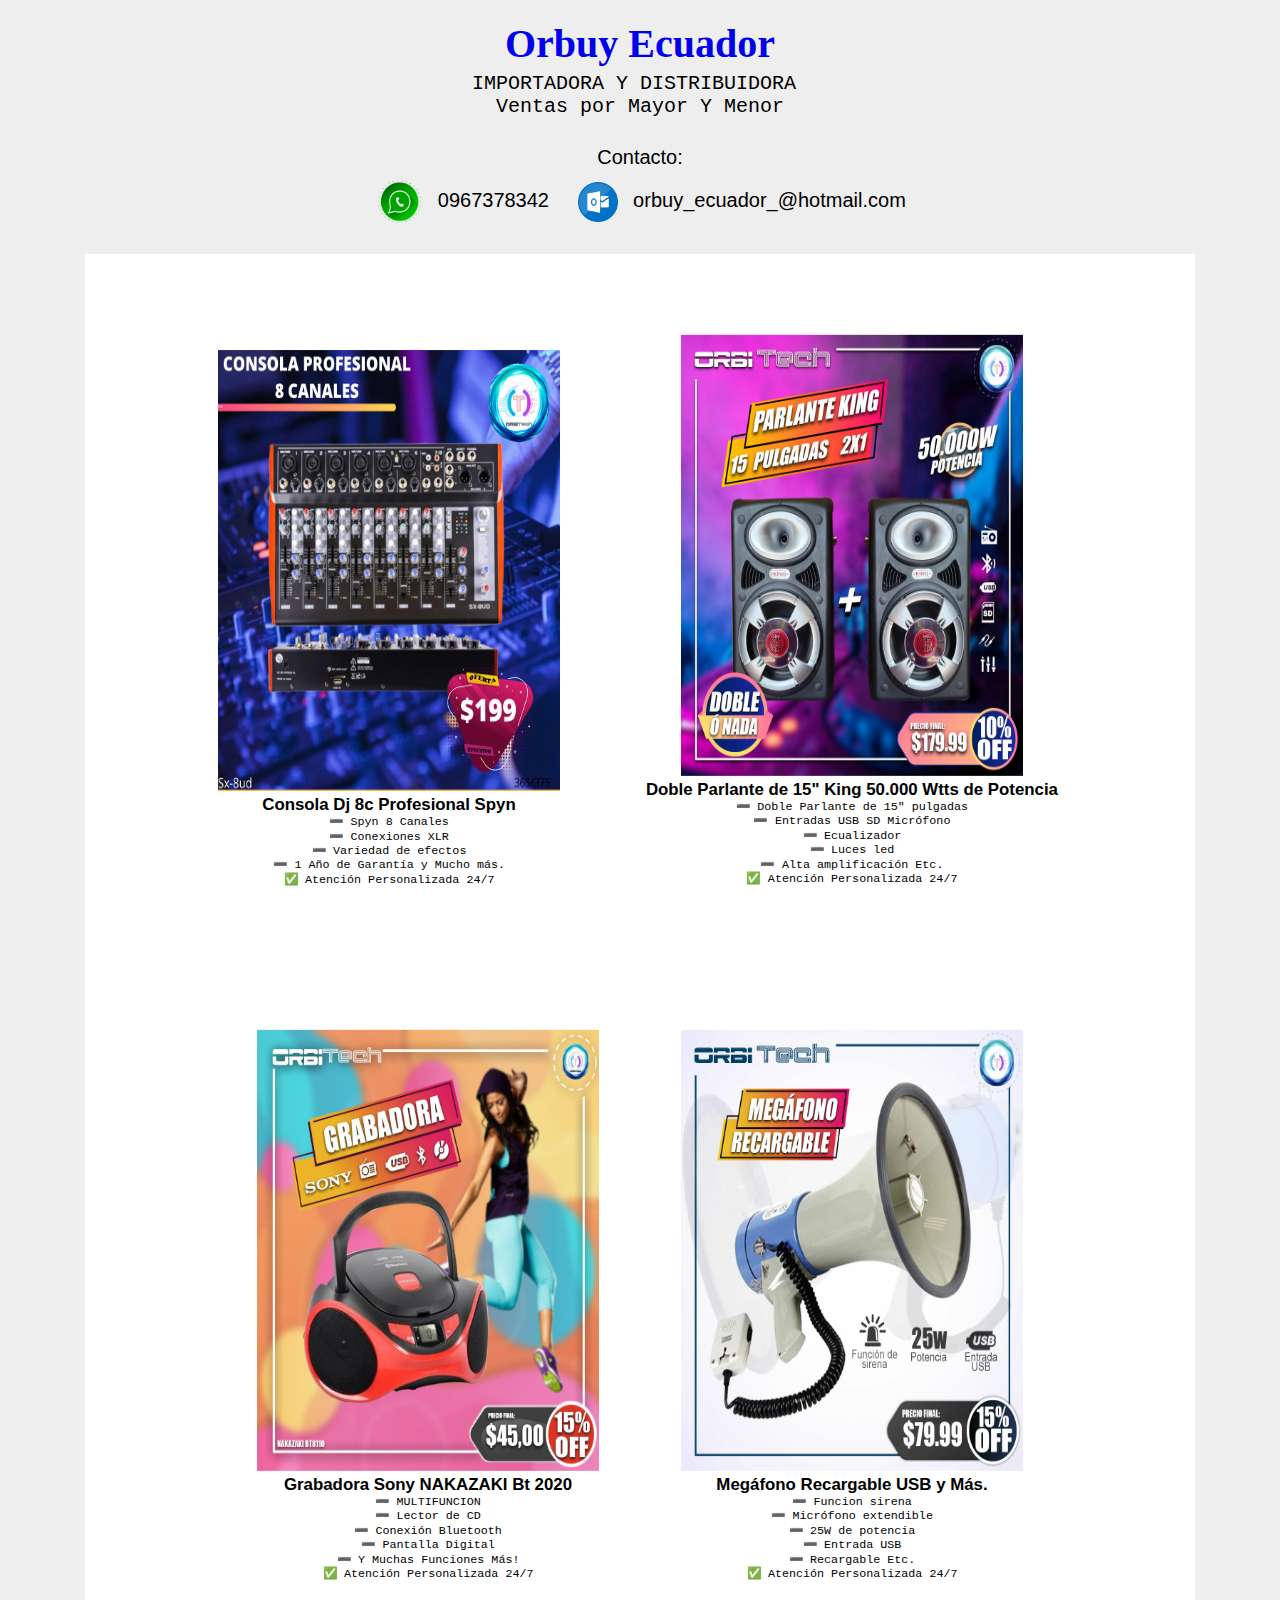
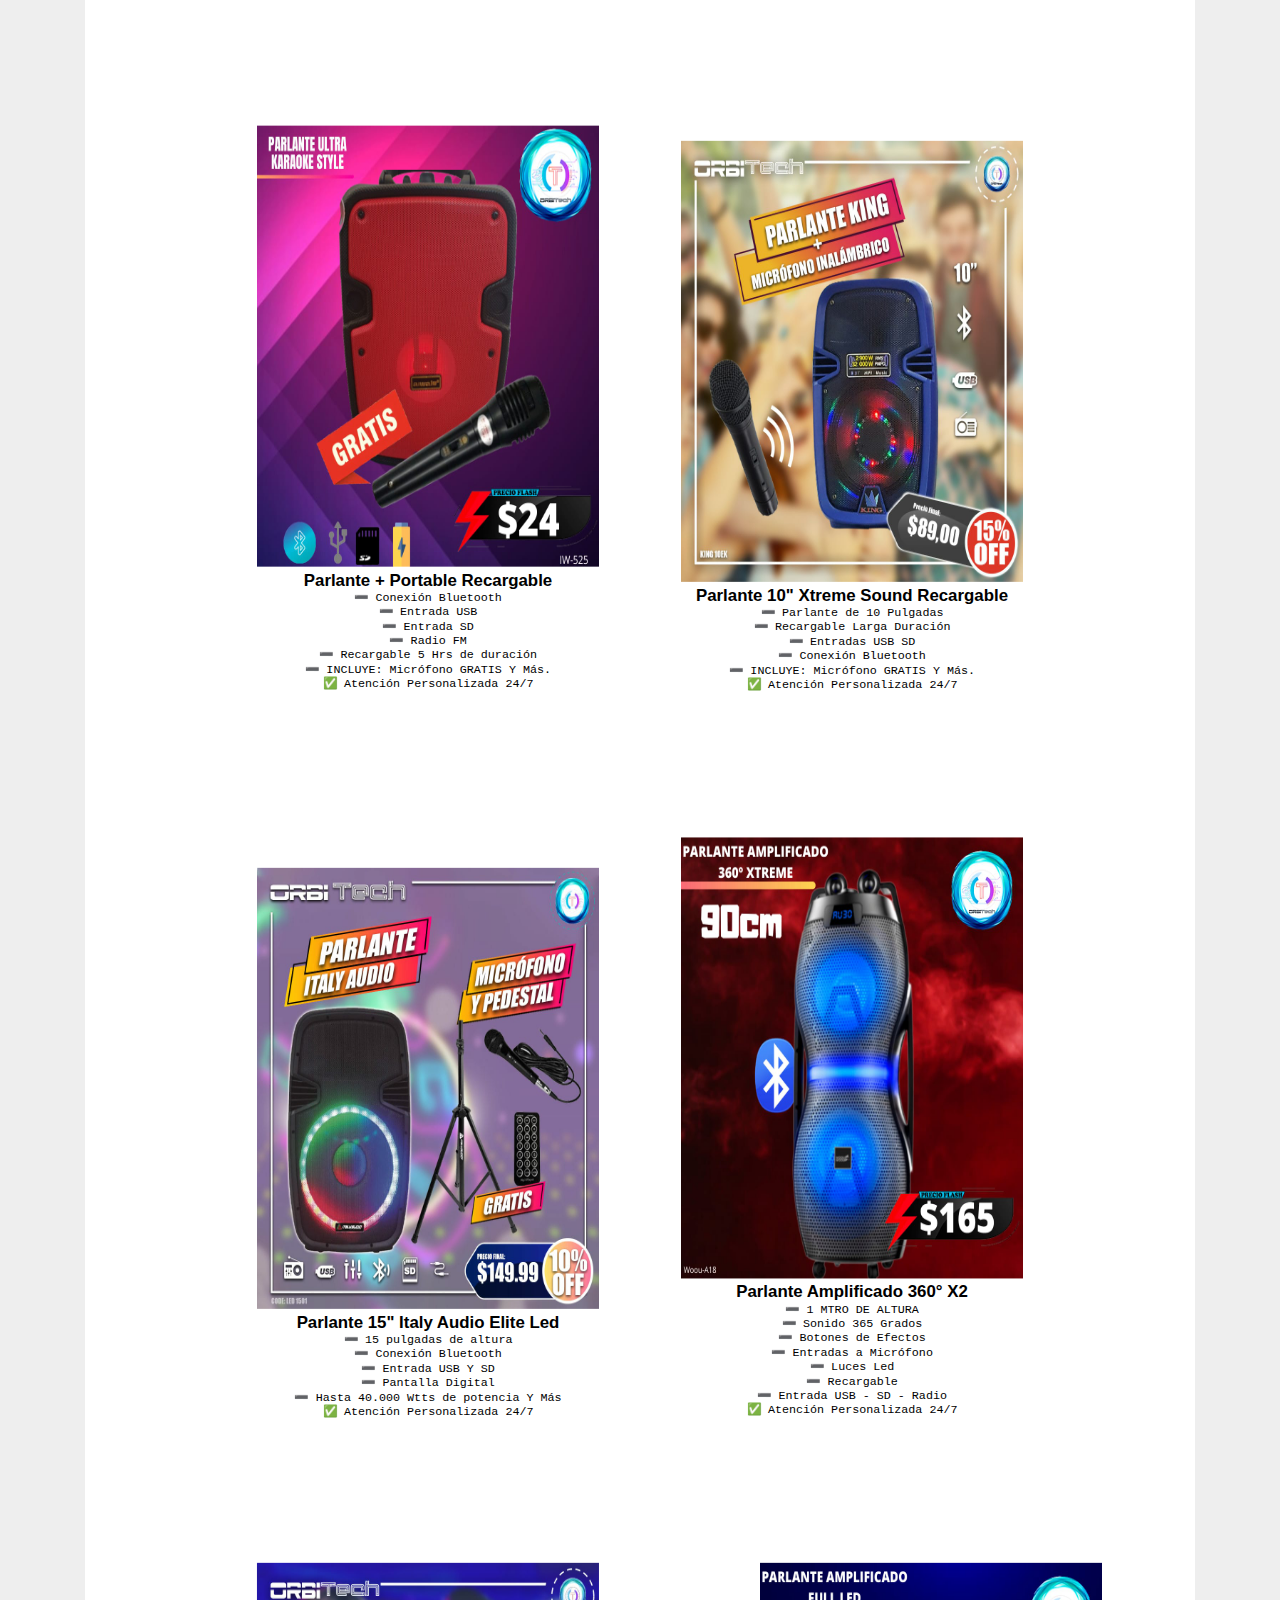
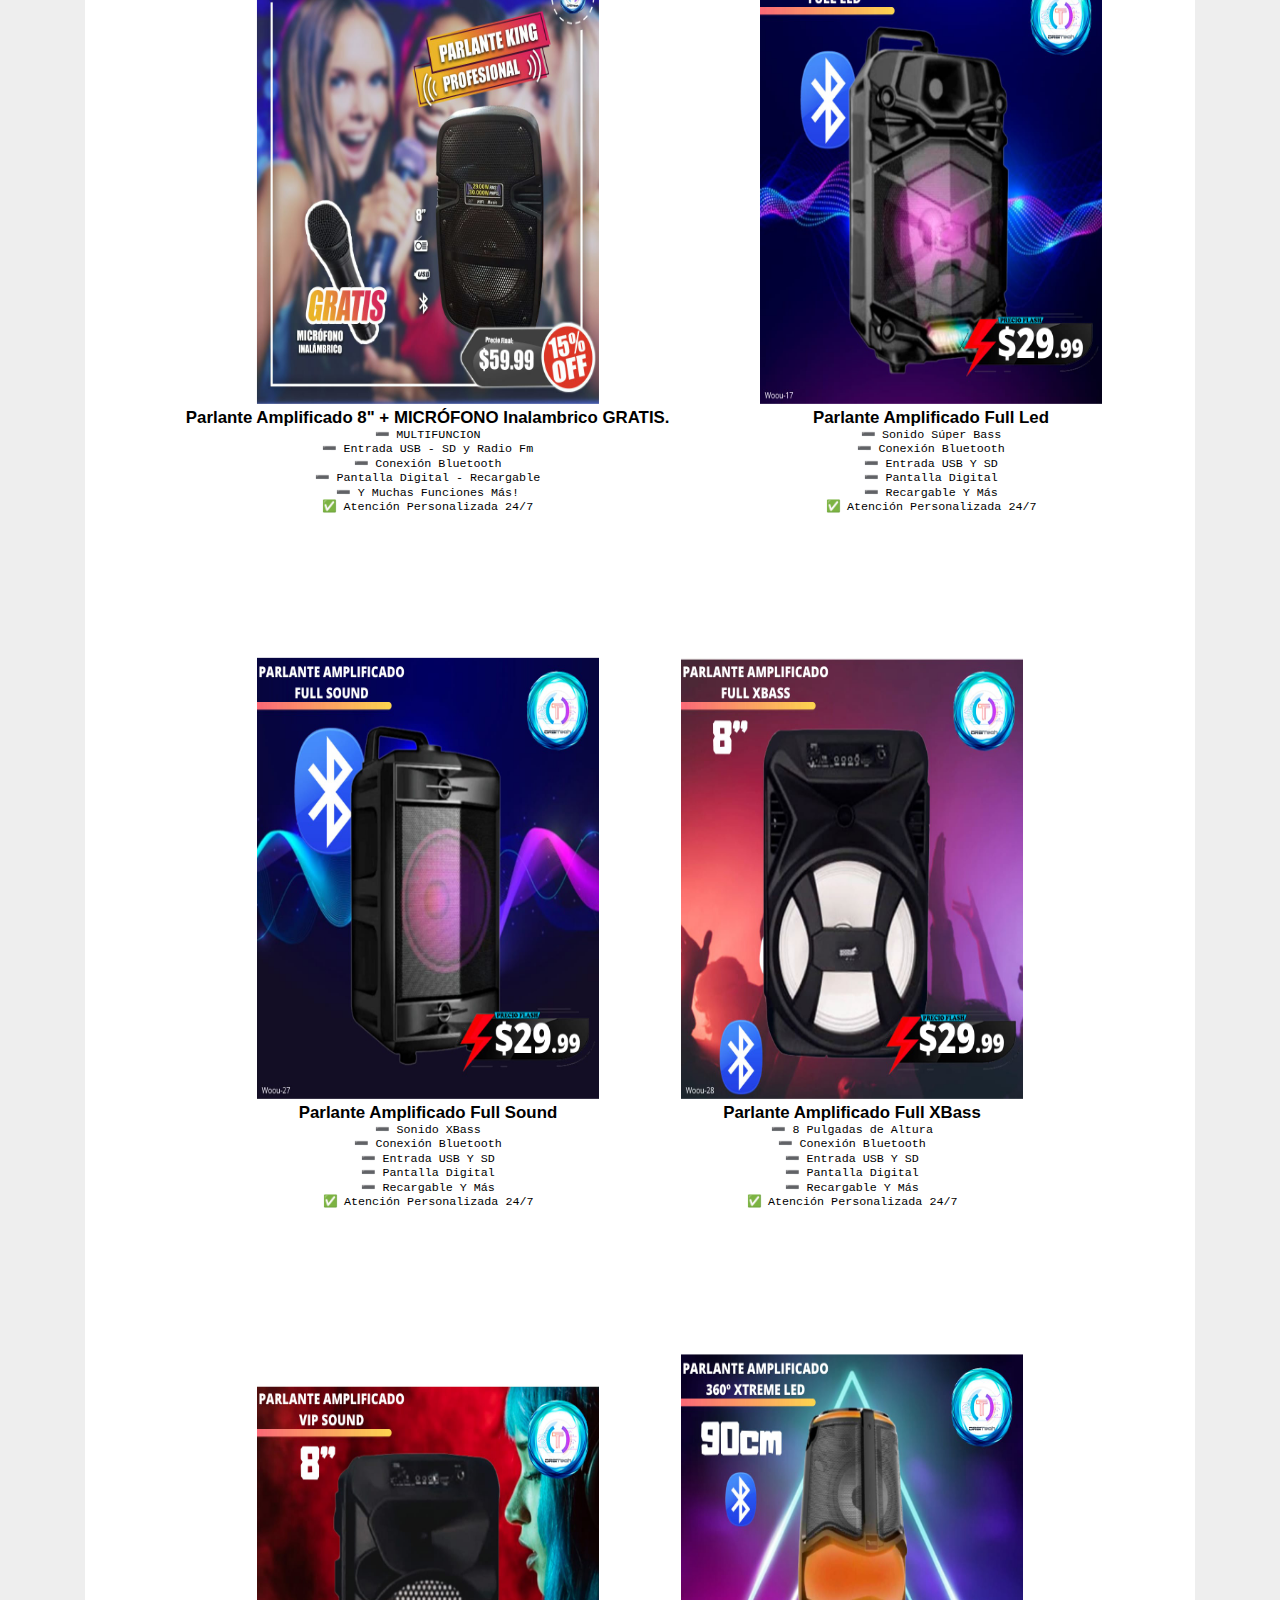
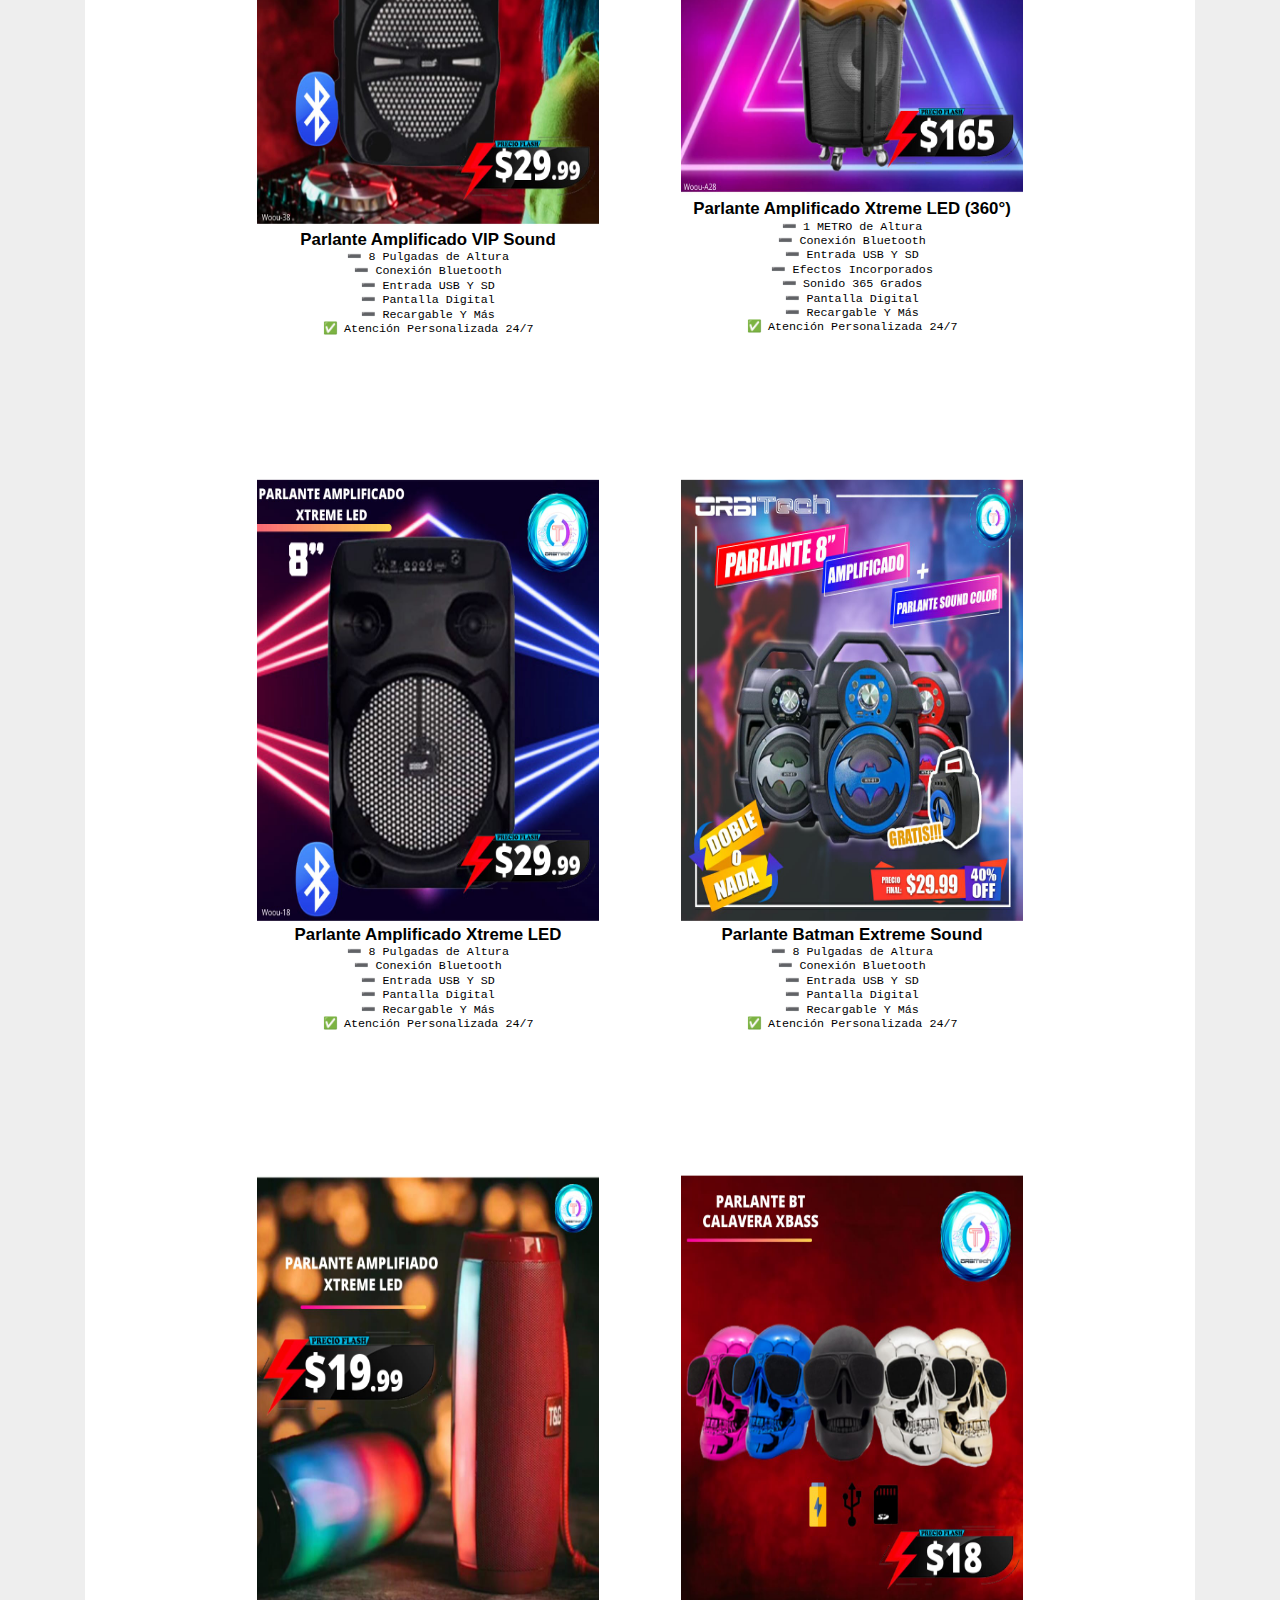
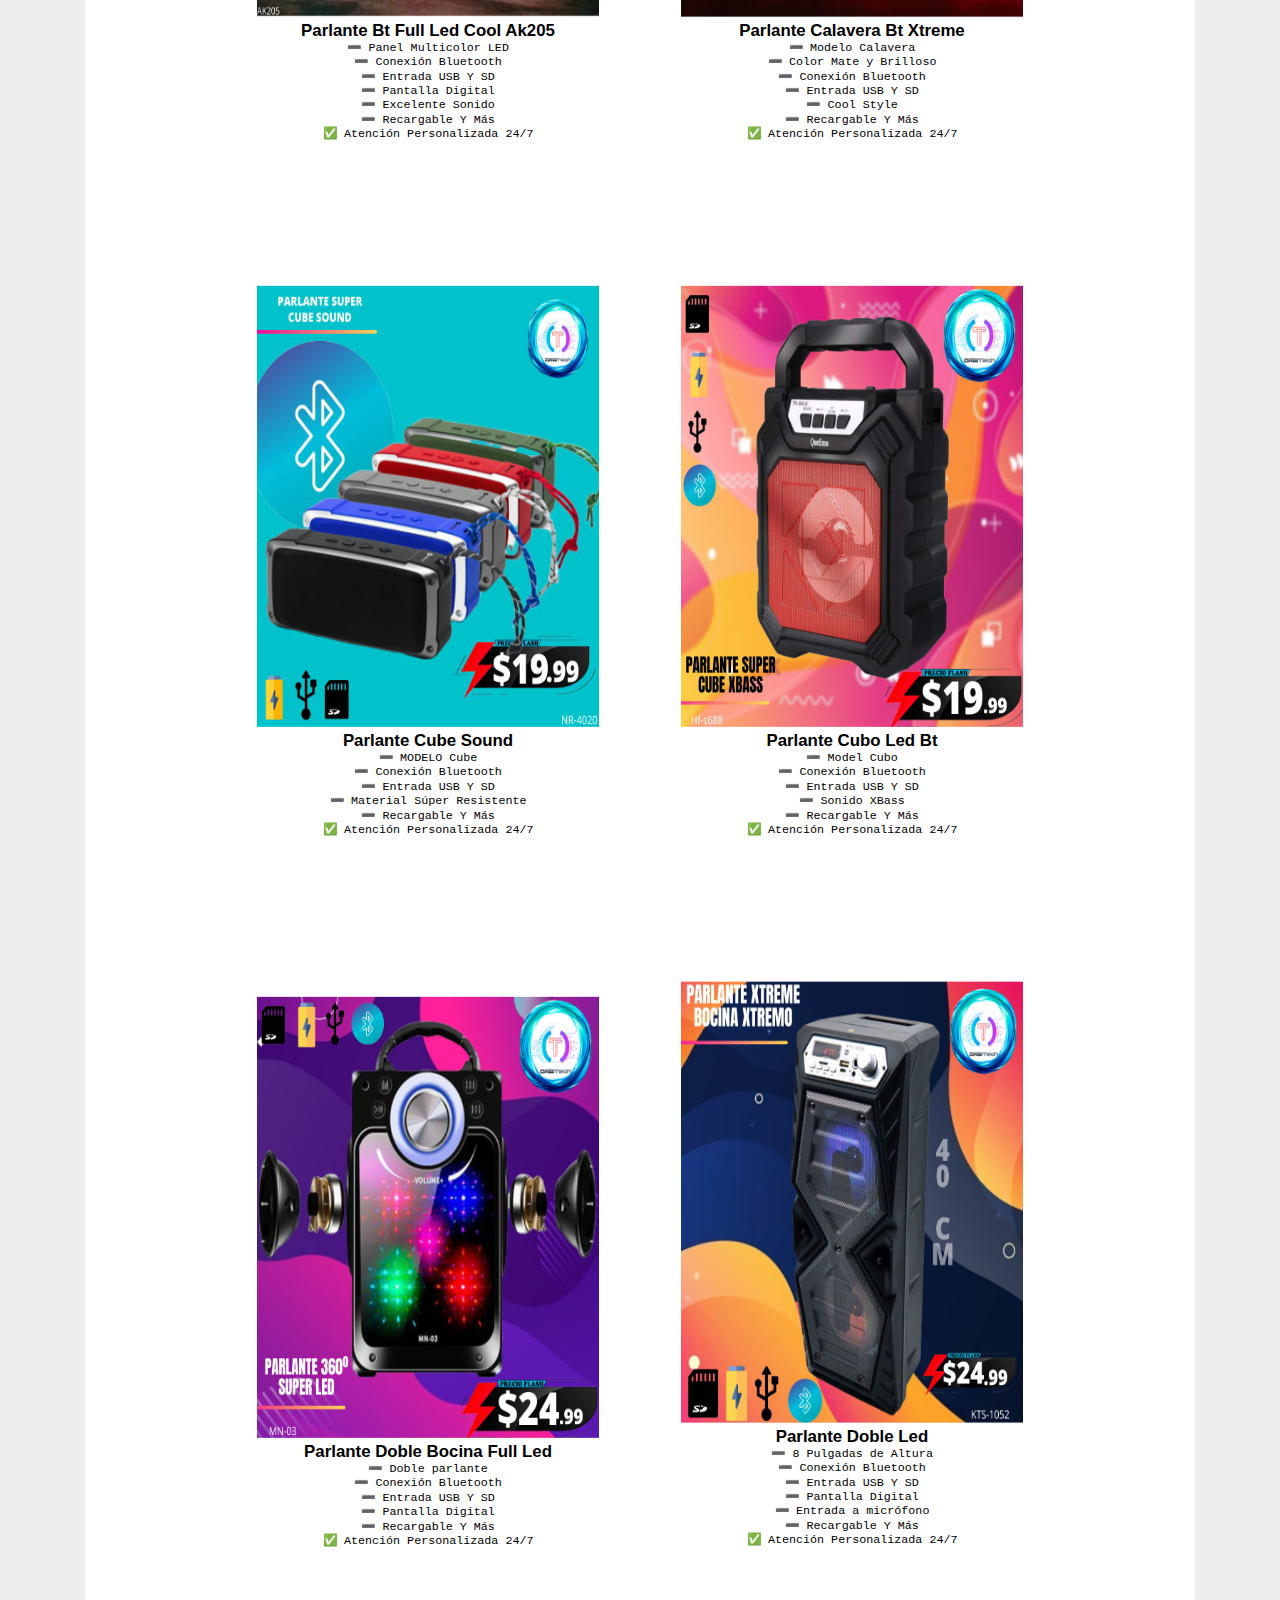
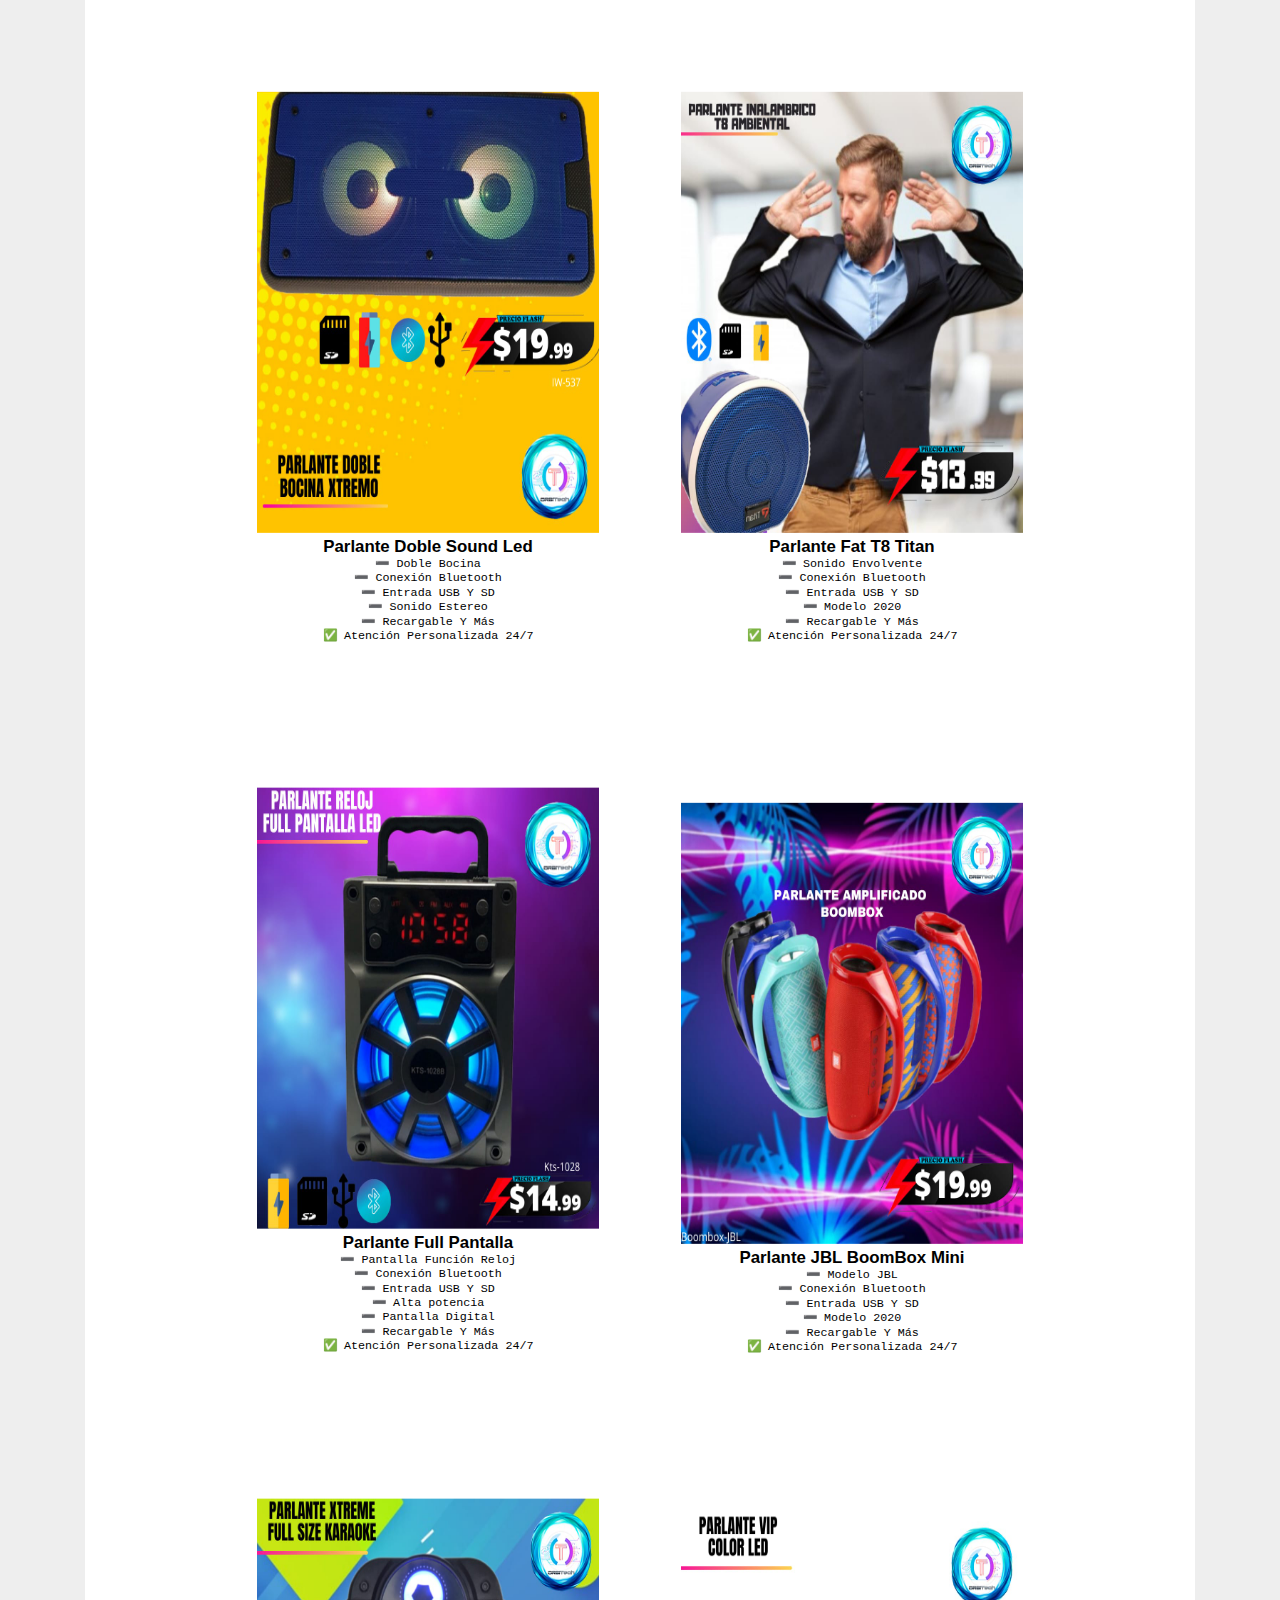
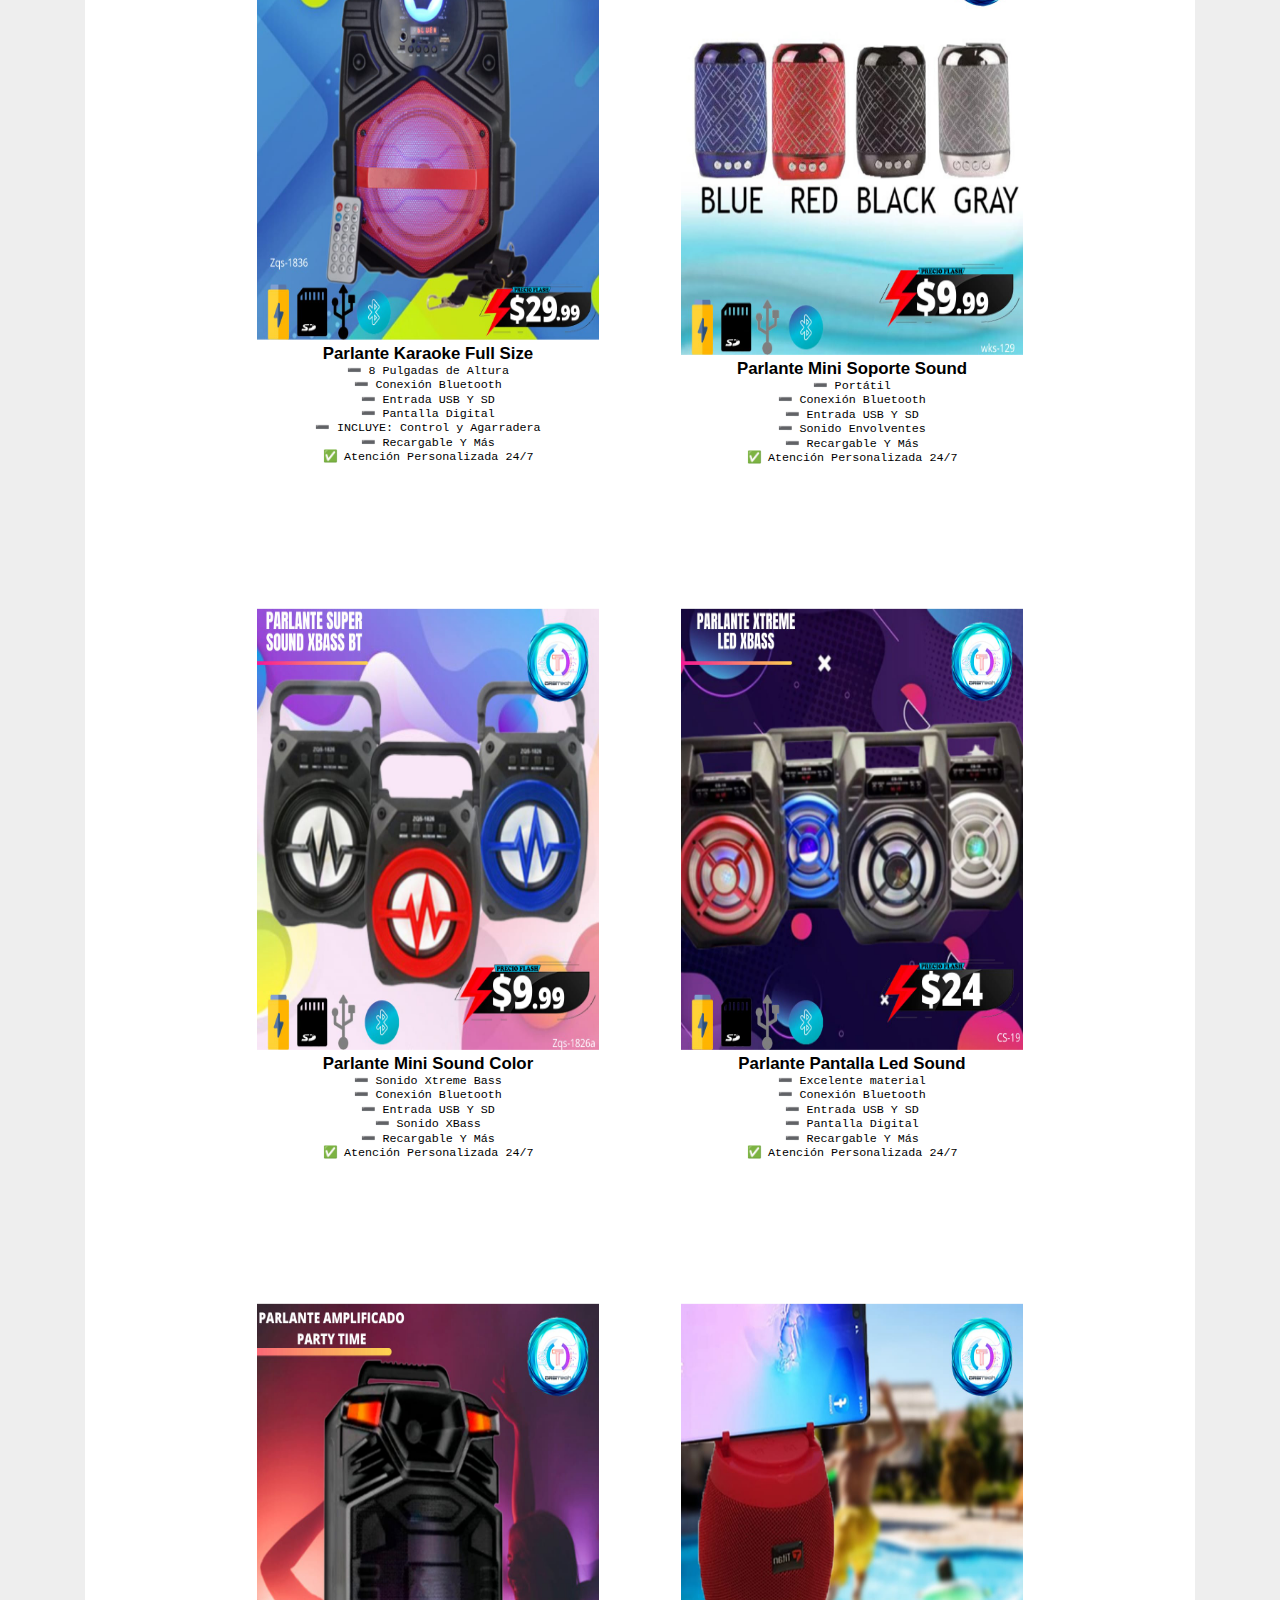
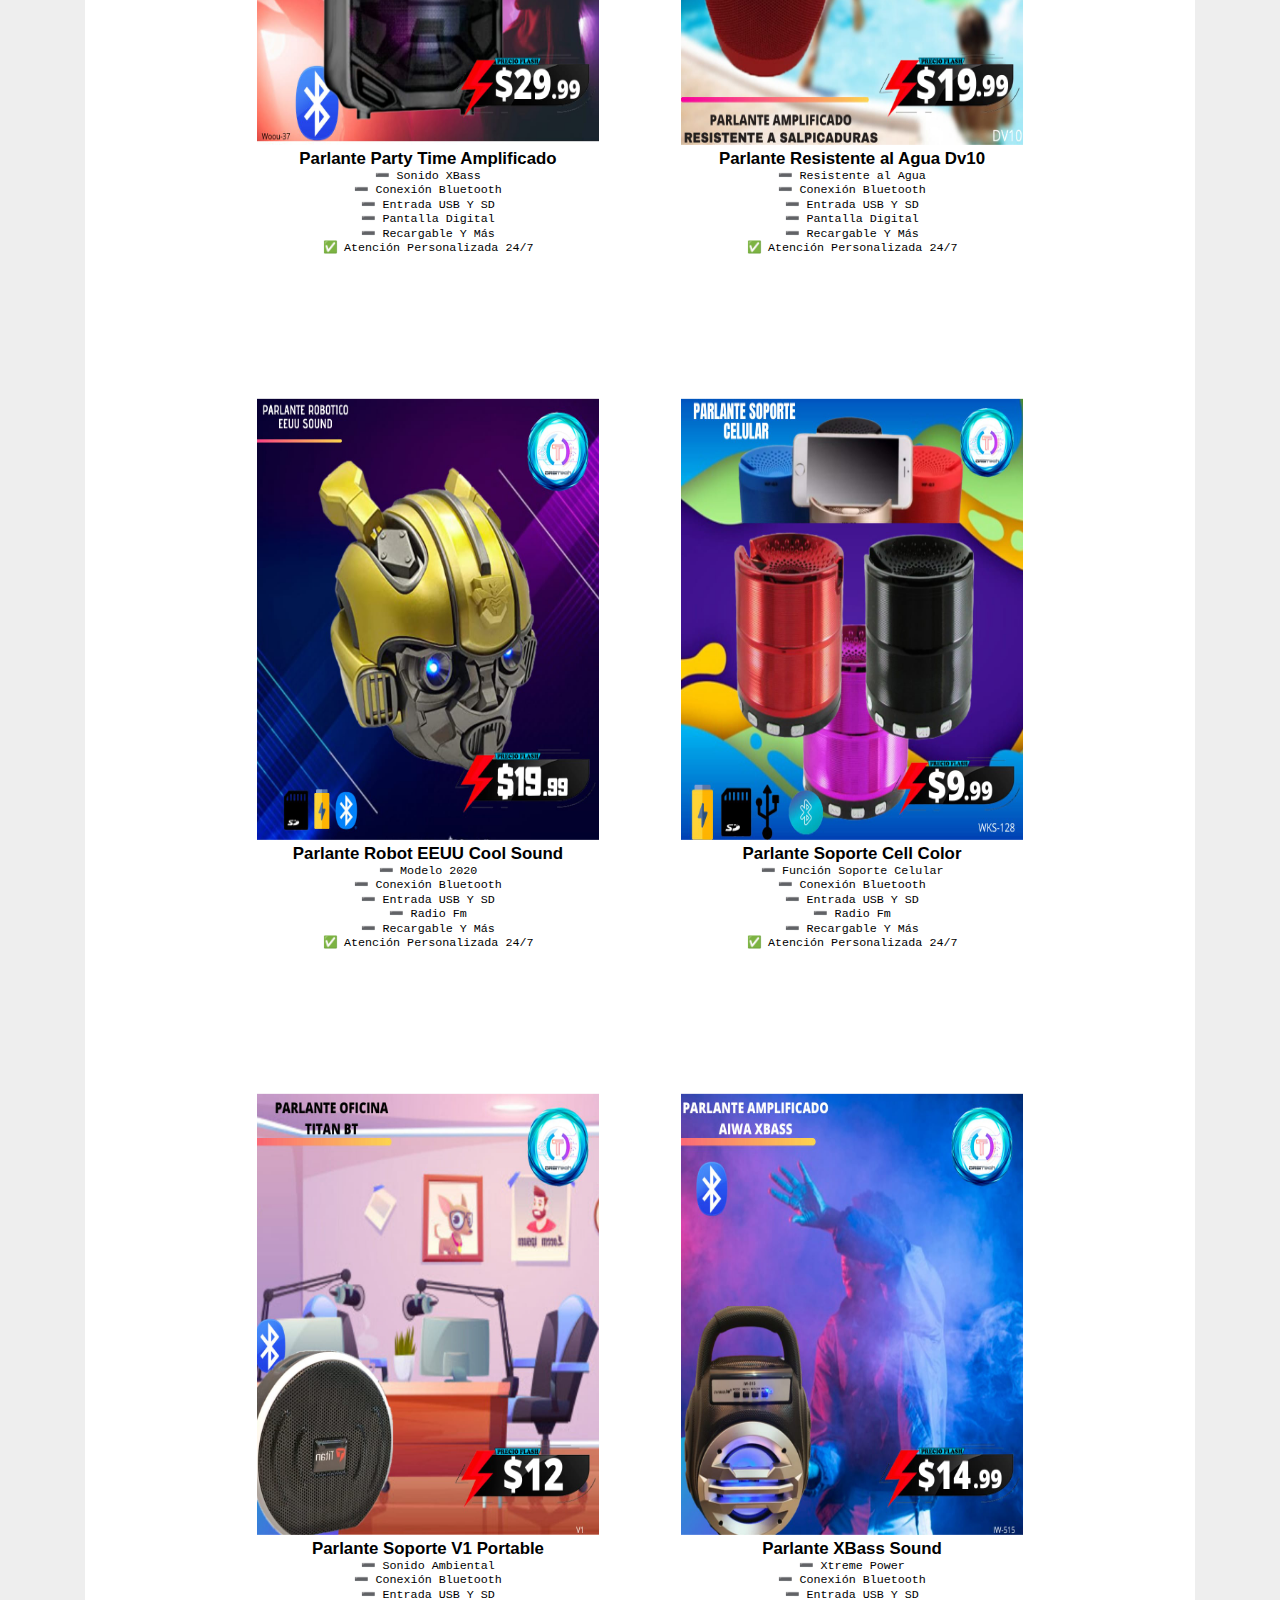
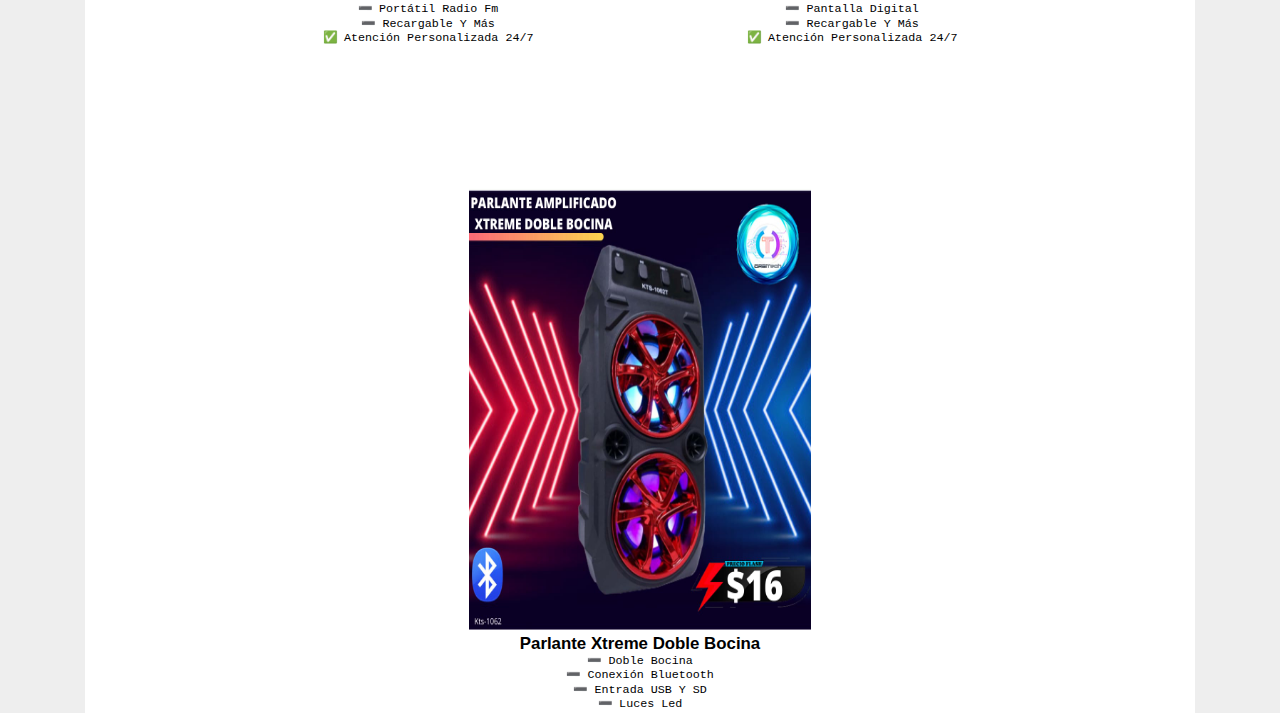
<file: paginas/Sonido.html>
<!DOCTYPE html>
<html>
<head>
	<meta name="keywords" content="venta accesorios ecuador, fotos varios productos venta ecuador, gratis descuento en productos ahorrar ecuador, google, gratis, juegos, free, virus, covid19, covid-19" />
	<link rel="icon" href="images/orbi.jpg">
	<link rel="stylesheet" type="text/css" href="../CSS/orbuy.css">
	<title>Orbuy Ecuador</title>
</head>
<body>

<div class="head">
	<h2 class="logo"><a href="../index.html">Orbuy Ecuador</a></h2>
	<pre class="comentario">
IMPORTADORA Y DISTRIBUIDORA 
Ventas por Mayor Y Menor
	</pre>
	Contacto:<br>
	<div class="contacto">
		<p class="numero" style="display: inline;">
		<img src="../images/whatsapp.png" alt="icon" width="45" height="45">
		0967378342</p>
		<p class="numero" style="display: inline;">
		<img src="../images/hotmail.png" alt="icon" width="40" height="40">
		orbuy_ecuador_@hotmail.com</p>
	</div>
</div>

<div class="page">
	
	<div class="contenedor2 grow">
		<img src="../images/IMG-20200531-WA0115.jpg" alt="celular" width="380" height="490" />
		<h3>Consola Dj 8c Profesional Spyn</h3>
		<pre>
➖ Spyn 8 Canales
➖ Conexiones XLR
➖ Variedad de efectos
➖ 1 Año de Garantía y Mucho más.
✅ Atención Personalizada 24/7
		</pre>
	</div>

	<div class="contenedor2 grow">
		<img src="../images/IMG-20200531-WA0105.jpg" alt="celular" width="380" height="490" />
		<h3>Doble Parlante de 15" King 50.000 Wtts de Potencia</h3>
		<pre>
➖ Doble Parlante de 15" pulgadas
➖ Entradas USB SD Micrófono
➖ Ecualizador
➖ Luces led
➖ Alta amplificación Etc.
✅ Atención Personalizada 24/7
		</pre>
	</div>

	<div class="contenedor2 grow">
		<img src="../images/IMG-20200531-WA0088.jpg" alt="celular" width="380" height="490" />
		<h3>Grabadora Sony NAKAZAKI Bt 2020</h3>
		<pre>
➖ MULTIFUNCION
➖ Lector de CD
➖ Conexión Bluetooth
➖ Pantalla Digital
➖ Y Muchas Funciones Más!
✅ Atención Personalizada 24/7
		</pre>
	</div>

	
	<div class="contenedor2 grow">
		<img src="../images/IMG-20200531-WA0109.jpg" alt="celular" width="380" height="490" />
		<h3>Megáfono Recargable USB y Más.</h3>
		<pre>
➖ Funcion sirena
➖ Micrófono extendible
➖ 25W de potencia
➖ Entrada USB
➖ Recargable Etc.
✅ Atención Personalizada 24/7
		</pre>
	</div>

	<div class="contenedor2 grow">
		<img src="../images/IMG-20200531-WA0069.jpg" alt="celular" width="380" height="490" />
		<h3>Parlante +  Portable Recargable</h3>
		<pre>
➖ Conexión Bluetooth
➖ Entrada USB
➖ Entrada SD
➖ Radio FM
➖ Recargable 5 Hrs de duración
➖ INCLUYE: Micrófono GRATIS Y Más.
✅ Atención Personalizada 24/7
		</pre>
	</div>

	<div class="contenedor2 grow">
		<img src="../images/IMG-20200531-WA0093.jpg" alt="celular" width="380" height="490" />
		<h3>Parlante 10" Xtreme Sound Recargable</h3>
		<pre>
➖ Parlante de 10 Pulgadas
➖ Recargable Larga Duración
➖ Entradas USB SD
➖ Conexión Bluetooth
➖ INCLUYE: Micrófono GRATIS Y Más.
✅ Atención Personalizada 24/7
		</pre>
	</div>

	<div class="contenedor2 grow">
		<img src="../images/IMG-20200531-WA0098.jpg" alt="celular" width="380" height="490" />
		<h3>Parlante 15" Italy Audio Elite Led</h3>
		<pre>
➖ 15 pulgadas de altura
➖ Conexión Bluetooth
➖ Entrada USB Y SD
➖ Pantalla Digital
➖ Hasta 40.000 Wtts de potencia Y Más
✅ Atención Personalizada 24/7
		</pre>
	</div>

	<div class="contenedor2 grow">
		<img src="../images/IMG-20200531-WA0077.jpg" alt="celular" width="380" height="490" />
		<h3>Parlante Amplificado 360° X2</h3>
		<pre>
➖ 1 MTRO DE ALTURA
➖ Sonido 365 Grados
➖ Botones de Efectos
➖ Entradas a Micrófono
➖ Luces Led
➖ Recargable
➖ Entrada USB - SD - Radio
✅ Atención Personalizada 24/7
		</pre>
	</div>

	<div class="contenedor2 grow">
		<img src="../images/IMG-20200531-WA0102.jpg" alt="celular" width="380" height="490" />
		<h3>Parlante Amplificado 8" + MICRÓFONO Inalambrico GRATIS.</h3>
		<pre>
➖ MULTIFUNCION
➖ Entrada USB - SD y Radio Fm
➖ Conexión Bluetooth
➖ Pantalla Digital - Recargable
➖ Y Muchas Funciones Más!
✅ Atención Personalizada 24/7
		</pre>
	</div>

	<div class="contenedor2 grow">
		<img src="../images/IMG-20200531-WA0063.jpg" alt="celular" width="380" height="490" />
		<h3>Parlante Amplificado Full Led</h3>
		<pre>
➖ Sonido Súper Bass
➖ Conexión Bluetooth
➖ Entrada USB Y SD
➖ Pantalla Digital
➖ Recargable Y Más
✅ Atención Personalizada 24/7
		</pre>
	</div>

	<div class="contenedor2 grow">
		<img src="../images/IMG-20200531-WA0065.jpg" alt="celular" width="380" height="490" />
		<h3>Parlante Amplificado Full Sound</h3>
		<pre>
➖ Sonido XBass
➖ Conexión Bluetooth
➖ Entrada USB Y SD
➖ Pantalla Digital
➖ Recargable Y Más
✅ Atención Personalizada 24/7
		</pre>
	</div>

	<div class="contenedor2 grow">
		<img src="../images/IMG-20200531-WA0057.jpg" alt="celular" width="380" height="490" />
		<h3>Parlante Amplificado Full XBass</h3>
		<pre>
➖ 8 Pulgadas de Altura
➖ Conexión Bluetooth
➖ Entrada USB Y SD
➖ Pantalla Digital
➖ Recargable Y Más
✅ Atención Personalizada 24/7
		</pre>
	</div>

	<div class="contenedor2 grow">
		<img src="../images/IMG-20200531-WA0062.jpg" alt="celular" width="380" height="490" />
		<h3>Parlante Amplificado VIP Sound</h3>
		<pre>
➖ 8 Pulgadas de Altura
➖ Conexión Bluetooth
➖ Entrada USB Y SD
➖ Pantalla Digital
➖ Recargable Y Más
✅ Atención Personalizada 24/7
		</pre>
	</div>

	<div class="contenedor2 grow">
		<img src="../images/IMG-20200531-WA0081.jpg" alt="celular" width="380" height="490" />
		<h3>Parlante Amplificado Xtreme LED (360°)</h3>
		<pre>
➖ 1 METRO de Altura
➖ Conexión Bluetooth
➖ Entrada USB Y SD
➖ Efectos Incorporados
➖ Sonido 365 Grados
➖ Pantalla Digital
➖ Recargable Y Más
✅ Atención Personalizada 24/7
		</pre>
	</div>

	<div class="contenedor2 grow">
		<img src="../images/IMG-20200531-WA0084.jpg" alt="celular" width="380" height="490" />
		<h3>Parlante Amplificado Xtreme LED</h3>
		<pre>
➖ 8 Pulgadas de Altura
➖ Conexión Bluetooth
➖ Entrada USB Y SD
➖ Pantalla Digital
➖ Recargable Y Más
✅ Atención Personalizada 24/7
		</pre>
	</div>

	<div class="contenedor2 grow">
		<img src="../images/IMG-20200531-WA0011.jpg" alt="celular" width="380" height="490" />
		<h3>Parlante Batman Extreme Sound</h3>
		<pre>
➖ 8 Pulgadas de Altura
➖ Conexión Bluetooth
➖ Entrada USB Y SD
➖ Pantalla Digital
➖ Recargable Y Más
✅ Atención Personalizada 24/7
		</pre>
	</div>

	<div class="contenedor2 grow">
		<img src="../images/IMG-20200531-WA0078.jpg" alt="celular" width="380" height="490" />
		<h3>Parlante Bt Full Led Cool Ak205</h3>
		<pre>
➖ Panel Multicolor LED
➖ Conexión Bluetooth
➖ Entrada USB Y SD
➖ Pantalla Digital
➖ Excelente Sonido
➖ Recargable Y Más
✅ Atención Personalizada 24/7
		</pre>
	</div>

	<div class="contenedor2 grow">
		<img src="../images/IMG-20200531-WA0074.jpg" alt="celular" width="380" height="490" />
		<h3>Parlante Calavera Bt Xtreme</h3>
		<pre>
➖ Modelo Calavera
➖ Color Mate y Brilloso
➖ Conexión Bluetooth
➖ Entrada USB Y SD
➖ Cool Style
➖ Recargable Y Más
✅ Atención Personalizada 24/7
		</pre>
	</div>

	<div class="contenedor2 grow">
		<img src="../images/IMG-20200531-WA0071.jpg" alt="celular" width="380" height="490" />
		<h3>Parlante Cube Sound</h3>
		<pre>
➖ MODELO Cube
➖ Conexión Bluetooth
➖ Entrada USB Y SD
➖ Material Súper Resistente
➖ Recargable Y Más
✅ Atención Personalizada 24/7
		</pre>
	</div>

	<div class="contenedor2 grow">
		<img src="../images/IMG-20200531-WA0087.jpg" alt="celular" width="380" height="490" />
		<h3>Parlante Cubo Led Bt</h3>
		<pre>
➖ Model Cubo
➖ Conexión Bluetooth
➖ Entrada USB Y SD
➖ Sonido XBass
➖ Recargable Y Más
✅ Atención Personalizada 24/7
		</pre>
	</div>

	<div class="contenedor2 grow">
		<img src="../images/IMG-20200531-WA0085.jpg" alt="celular" width="380" height="490" />
		<h3>Parlante Doble Bocina Full Led</h3>
		<pre>
➖ Doble parlante
➖ Conexión Bluetooth
➖ Entrada USB Y SD
➖ Pantalla Digital
➖ Recargable Y Más
✅ Atención Personalizada 24/7
		</pre>
	</div>

	<div class="contenedor2 grow">
		<img src="../images/IMG-20200531-WA0082.jpg" alt="celular" width="380" height="490" />
		<h3>Parlante Doble Led</h3>
		<pre>
➖ 8 Pulgadas de Altura
➖ Conexión Bluetooth
➖ Entrada USB Y SD
➖ Pantalla Digital
➖ Entrada a micrófono
➖ Recargable Y Más
✅ Atención Personalizada 24/7
		</pre>
	</div>

	<div class="contenedor2 grow">
		<img src="../images/IMG-20200531-WA0097.jpg" alt="celular" width="380" height="490" />
		<h3>Parlante Doble Sound Led</h3>
		<pre>
➖ Doble Bocina
➖ Conexión Bluetooth
➖ Entrada USB Y SD
➖ Sonido Estereo
➖ Recargable Y Más
✅ Atención Personalizada 24/7
		</pre>
	</div>

	<div class="contenedor2 grow">
		<img src="../images/IMG-20200531-WA0092.jpg" alt="celular" width="380" height="490" />
		<h3>Parlante Fat T8 Titan</h3>
		<pre>
➖ Sonido Envolvente
➖ Conexión Bluetooth
➖ Entrada USB Y SD
➖ Modelo 2020
➖ Recargable Y Más
✅ Atención Personalizada 24/7
		</pre>
	</div>

	<div class="contenedor2 grow">
		<img src="../images/IMG-20200531-WA0075.jpg" alt="celular" width="380" height="490" />
		<h3>Parlante Full Pantalla</h3>
		<pre>
➖ Pantalla Función Reloj
➖ Conexión Bluetooth
➖ Entrada USB Y SD
➖ Alta potencia
➖ Pantalla Digital
➖ Recargable Y Más
✅ Atención Personalizada 24/7
		</pre>
	</div>

	<div class="contenedor2 grow">
		<img src="../images/IMG-20200531-WA0117.jpg" alt="celular" width="380" height="490" />
		<h3>Parlante JBL BoomBox Mini</h3>
		<pre>
➖ Modelo JBL
➖ Conexión Bluetooth
➖ Entrada USB Y SD
➖ Modelo 2020
➖ Recargable Y Más
✅ Atención Personalizada 24/7
		</pre>
	</div>

	<div class="contenedor2 grow">
		<img src="../images/IMG-20200531-WA0099.jpg" alt="celular" width="380" height="490" />
		<h3>Parlante Karaoke Full Size</h3>
		<pre>
➖ 8 Pulgadas de Altura
➖ Conexión Bluetooth
➖ Entrada USB Y SD
➖ Pantalla Digital
➖ INCLUYE: Control y Agarradera
➖ Recargable Y Más
✅ Atención Personalizada 24/7
		</pre>
	</div>

	<div class="contenedor2 grow">
		<img src="../images/IMG-20200531-WA0076.jpg" alt="celular" width="380" height="490" />
		<h3>Parlante Mini Soporte Sound</h3>
		<pre>
➖ Portátil
➖ Conexión Bluetooth
➖ Entrada USB Y SD
➖ Sonido Envolventes
➖ Recargable Y Más
✅ Atención Personalizada 24/7
		</pre>
	</div>

	<div class="contenedor2 grow">
		<img src="../images/IMG-20200531-WA0111.jpg" alt="celular" width="380" height="490" />
		<h3>Parlante Mini Sound Color</h3>
		<pre>
➖ Sonido Xtreme Bass
➖ Conexión Bluetooth
➖ Entrada USB Y SD
➖ Sonido XBass
➖ Recargable Y Más
✅ Atención Personalizada 24/7
		</pre>
	</div>

	<div class="contenedor2 grow">
		<img src="../images/IMG-20200531-WA0083.jpg" alt="celular" width="380" height="490" />
		<h3>Parlante Pantalla Led Sound</h3>
		<pre>
➖ Excelente material
➖ Conexión Bluetooth
➖ Entrada USB Y SD
➖ Pantalla Digital
➖ Recargable Y Más
✅ Atención Personalizada 24/7
		</pre>
	</div>

	<div class="contenedor2 grow">
		<img src="../images/IMG-20200531-WA0067.jpg" alt="celular" width="380" height="490" />
		<h3>Parlante Party Time Amplificado</h3>
		<pre>
➖ Sonido XBass
➖ Conexión Bluetooth
➖ Entrada USB Y SD
➖ Pantalla Digital
➖ Recargable Y Más
✅ Atención Personalizada 24/7
		</pre>
	</div>

	<div class="contenedor2 grow">
		<img src="../images/IMG-20200531-WA0073.jpg" alt="celular" width="380" height="490" />
		<h3>Parlante Resistente al Agua Dv10</h3>
		<pre>
➖ Resistente al Agua
➖ Conexión Bluetooth
➖ Entrada USB Y SD
➖ Pantalla Digital
➖ Recargable Y Más
✅ Atención Personalizada 24/7
		</pre>
	</div>

	<div class="contenedor2 grow">
		<img src="../images/IMG-20200531-WA0107.jpg" alt="celular" width="380" height="490" />
		<h3>Parlante Robot EEUU Cool Sound</h3>
		<pre>
➖ Modelo 2020
➖ Conexión Bluetooth
➖ Entrada USB Y SD
➖ Radio Fm
➖ Recargable Y Más
✅ Atención Personalizada 24/7
		</pre>
	</div>

	<div class="contenedor2 grow">
		<img src="../images/IMG-20200531-WA0116.jpg" alt="celular" width="380" height="490" />
		<h3>Parlante Soporte Cell Color</h3>
		<pre>
➖ Función Soporte Celular
➖ Conexión Bluetooth
➖ Entrada USB Y SD
➖ Radio Fm
➖ Recargable Y Más
✅ Atención Personalizada 24/7
		</pre>
	</div>

	<div class="contenedor2 grow">
		<img src="../images/IMG-20200531-WA0060.jpg" alt="celular" width="380" height="490" />
		<h3>Parlante Soporte V1 Portable</h3>
		<pre>
➖ Sonido Ambiental
➖ Conexión Bluetooth
➖ Entrada USB Y SD
➖ Portátil Radio Fm
➖ Recargable Y Más
✅ Atención Personalizada 24/7
		</pre>
	</div>

	<div class="contenedor2 grow">
		<img src="../images/IMG-20200531-WA0101.jpg" alt="celular" width="380" height="490" />
		<h3>Parlante XBass Sound</h3>
		<pre>
➖ Xtreme Power
➖ Conexión Bluetooth
➖ Entrada USB Y SD
➖ Pantalla Digital
➖ Recargable Y Más
✅ Atención Personalizada 24/7
		</pre>
	</div>

	<div class="contenedor2 grow">
		<img src="../images/IMG-20200531-WA0106.jpg" alt="celular" width="380" height="490" />
		<h3>Parlante Xtreme Doble Bocina</h3>
		<pre>
➖ Doble Bocina
➖ Conexión Bluetooth
➖ Entrada USB Y SD
➖ Luces Led
➖ Recargable Y Más
✅ Atención Personalizada 24/7
		</pre>
	</div>



</div>

</body>
</html>
</file>
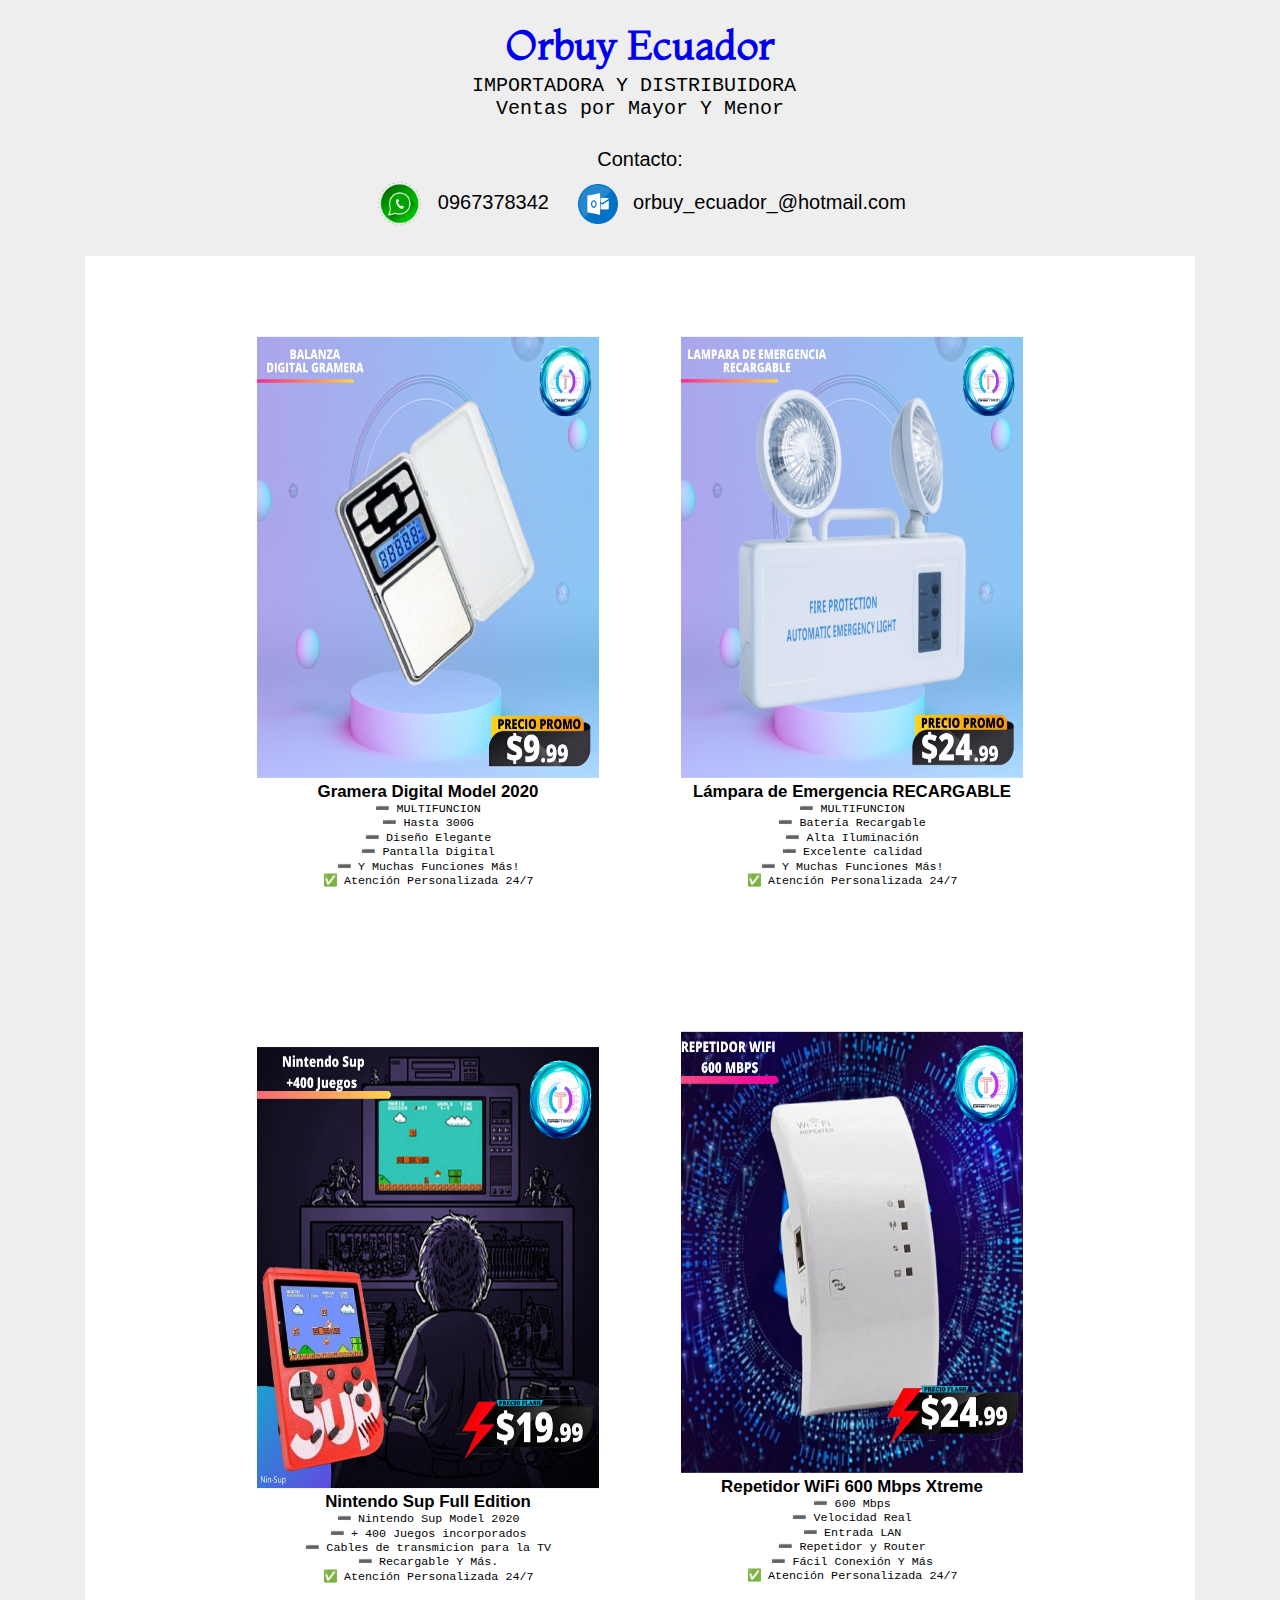
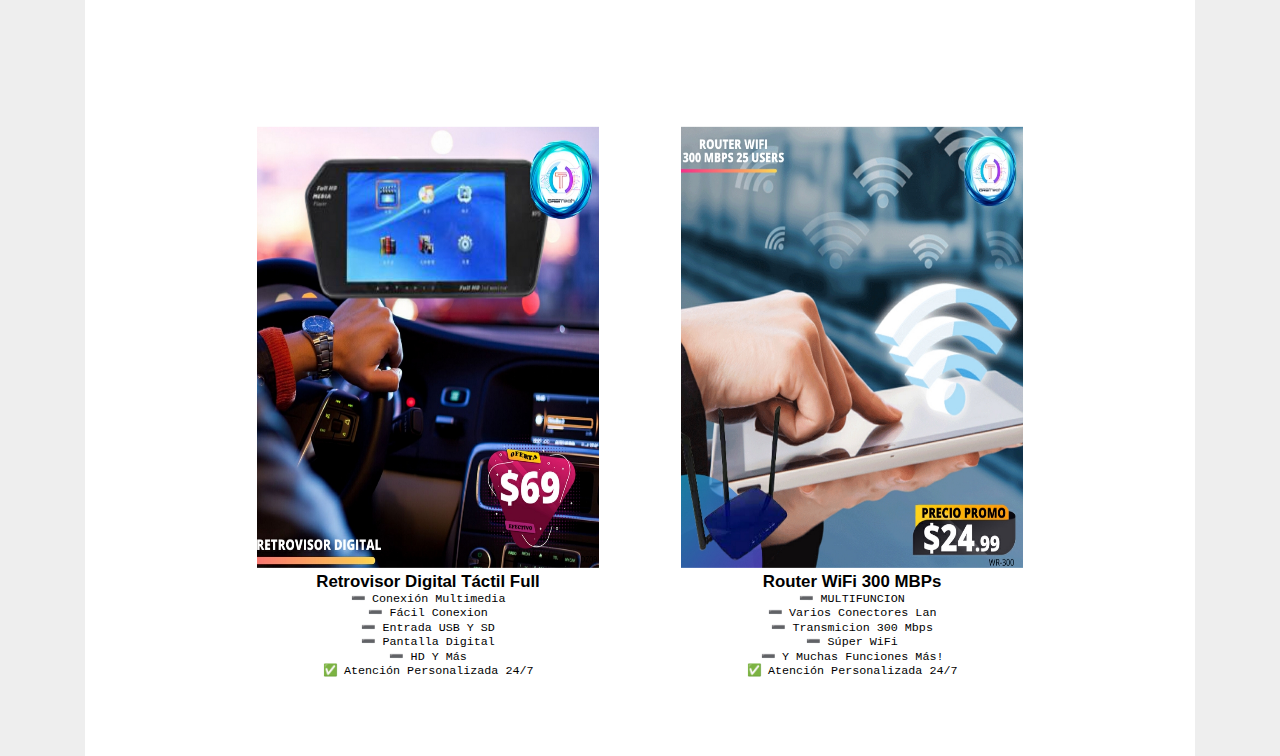
<file: paginas/Tecnología.html>
<!DOCTYPE html>
<html>
<head>
	<meta name="keywords" content="venta accesorios ecuador, fotos varios productos venta ecuador, gratis descuento en productos ahorrar ecuador, google, gratis, juegos, free, virus, covid19, covid-19" />
	<link rel="icon" href="images/orbi.jpg">
	<link href="https://fonts.googleapis.com/css2?family=Montaga&display=swap" rel="stylesheet">
	<link rel="stylesheet" type="text/css" href="../CSS/orbuy.css">
	<title>Orbuy Ecuador</title>
</head>
<body>
<div class="head">
	<h2 class="logo"><a href="../index.html">Orbuy Ecuador</a></h2>
	<pre class="comentario">
IMPORTADORA Y DISTRIBUIDORA 
Ventas por Mayor Y Menor
	</pre>
	Contacto:<br>
	<div class="contacto">
		<p class="numero" style="display: inline;">
		<img src="../images/whatsapp.png" alt="icon" width="45" height="45">
		0967378342</p>
		<p class="numero" style="display: inline;">
		<img src="../images/hotmail.png" alt="icon" width="40" height="40">
		orbuy_ecuador_@hotmail.com</p>
	</div>
</div>
<div class="page">
	
	<div class="contenedor2 grow">
		<img src="../images/gramera-digital.jpg" alt="celular" width="380" height="490" />
		<h3> Gramera Digital Model 2020</h3>
		<pre>
➖ MULTIFUNCION
➖ Hasta 300G
➖ Diseño Elegante
➖ Pantalla Digital
➖ Y Muchas Funciones Más!
✅ Atención Personalizada 24/7
		</pre>
	</div>

	<div class="contenedor2 grow">
		<img src="../images/lampara-recargable.jpg" alt="celular" width="380" height="490" />
		<h3> Lámpara de Emergencia RECARGABLE</h3>
		<pre>
➖ MULTIFUNCION
➖ Batería Recargable
➖ Alta Iluminación
➖ Excelente calidad
➖ Y Muchas Funciones Más!
✅ Atención Personalizada 24/7
		</pre>
	</div>

	<div class="contenedor2 grow">
		<img src="../images/nintendo.jpg" alt="celular" width="380" height="490" />
		<h3>Nintendo Sup Full Edition</h3>
		<pre>
➖ Nintendo Sup Model 2020
➖ + 400 Juegos incorporados
➖ Cables de transmicion para la TV
➖ Recargable Y Más.
✅ Atención Personalizada 24/7
		</pre>
	</div>

	<div class="contenedor2 grow">
		<img src="../images/repetidor-wifi.jpg" alt="celular" width="380" height="490" />
		<h3>Repetidor WiFi 600 Mbps Xtreme</h3>
		<pre>
➖ 600 Mbps
➖ Velocidad Real
➖ Entrada LAN
➖ Repetidor y Router
➖ Fácil Conexión Y Más
✅ Atención Personalizada 24/7
		</pre>
	</div>

	<div class="contenedor2 grow">
		<img src="../images/retrovisor.jpg" alt="celular" width="380" height="490" />
		<h3>Retrovisor Digital Táctil Full</h3>
		<pre>
➖ Conexión Multimedia
➖ Fácil Conexion
➖ Entrada USB Y SD
➖ Pantalla Digital
➖ HD Y Más
✅ Atención Personalizada 24/7
		</pre>
	</div>

	<div class="contenedor2 grow">
		<img src="../images/router-300.jpg" alt="celular" width="380" height="490" />
		<h3>Router WiFi 300 MBPs</h3>
		<pre>
➖ MULTIFUNCION
➖ Varios Conectores Lan
➖ Transmicion 300 Mbps
➖ Súper WiFi
➖ Y Muchas Funciones Más!
✅ Atención Personalizada 24/7
		</pre>
	</div>



</div>

</body>
</html>
</file>
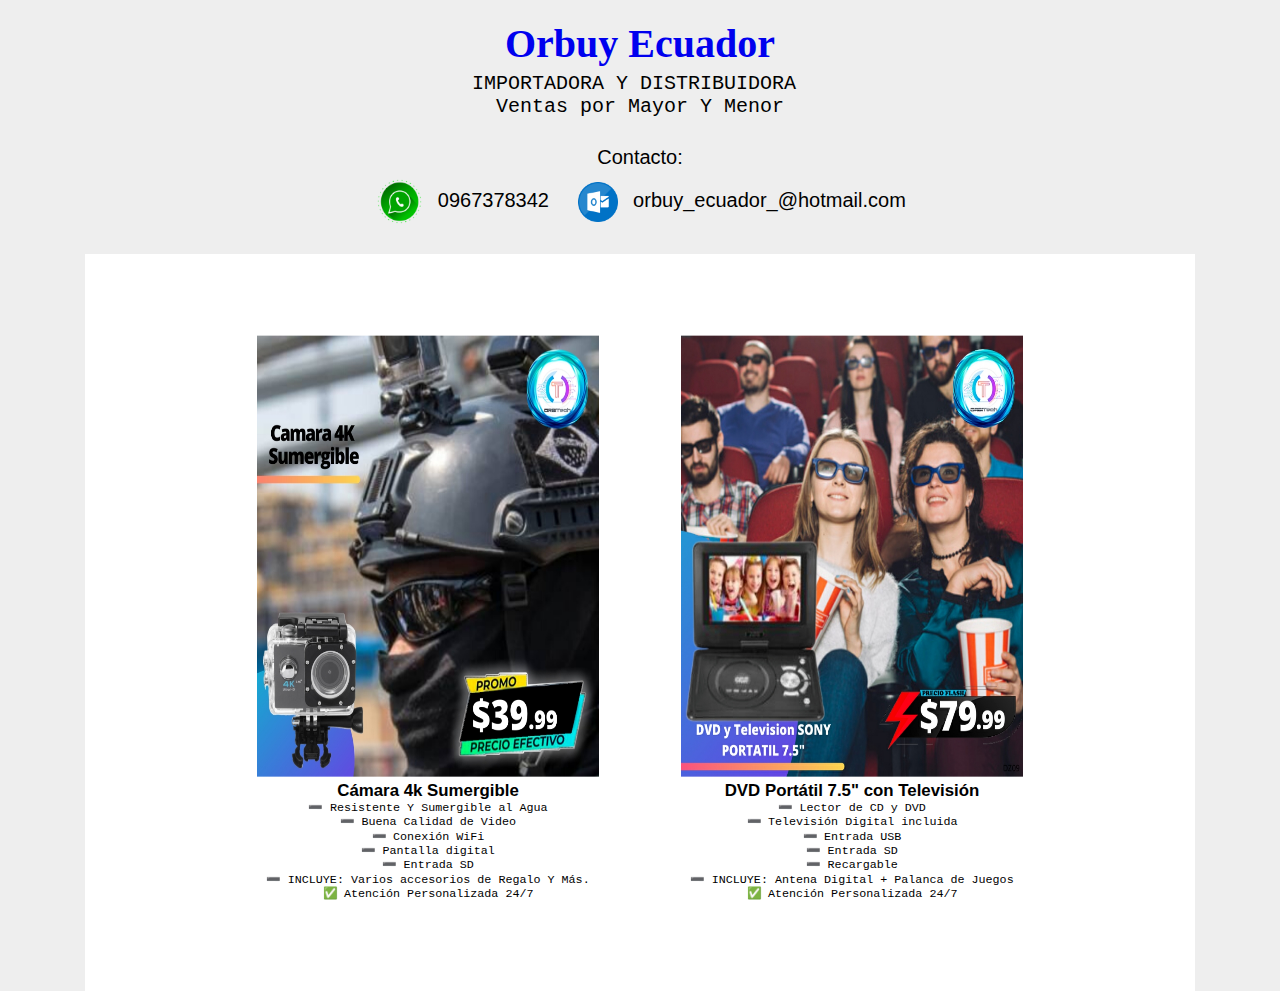
<file: paginas/Video.html>
<!DOCTYPE html>
<html>
<head>
	<meta name="keywords" content="venta accesorios ecuador, fotos varios productos venta ecuador, gratis descuento en productos ahorrar ecuador, google, gratis, juegos, free, virus, covid19, covid-19" />
	<link rel="icon" href="images/orbi.jpg">
	<link rel="stylesheet" type="text/css" href="../CSS/orbuy.css">
	<title>Orbuy Ecuador</title>
</head>
<body>

<div class="head">
	<h2 class="logo"><a href="../index.html">Orbuy Ecuador</a></h2>
	<pre class="comentario">
IMPORTADORA Y DISTRIBUIDORA 
Ventas por Mayor Y Menor
	</pre>
	Contacto:<br>
	<div class="contacto">
		<p class="numero" style="display: inline;">
		<img src="../images/whatsapp.png" alt="icon" width="45" height="45">
		0967378342</p>
		<p class="numero" style="display: inline;">
		<img src="../images/hotmail.png" alt="icon" width="40" height="40">
		orbuy_ecuador_@hotmail.com</p>
	</div>
</div>

<div class="page">

	<div class="contenedor2 grow">
		<img src="../images/camara-sumergible.jpg" alt="celular" width="380" height="490" />
		<h3>Cámara 4k Sumergible</h3>
		<pre>
➖ Resistente Y Sumergible al Agua
➖ Buena Calidad de Video
➖ Conexión WiFi
➖ Pantalla digital
➖ Entrada SD
➖ INCLUYE: Varios accesorios de Regalo Y Más.
✅ Atención Personalizada 24/7
		</pre>
	</div>

	<div class="contenedor2 grow">
		<img src="../images/dvd.jpg" alt="celular" width="380" height="490" />
		<h3> DVD Portátil 7.5" con Televisión</h3>
		<pre>
➖ Lector de CD y DVD
➖ Televisión Digital incluida
➖ Entrada USB
➖ Entrada SD
➖ Recargable
➖ INCLUYE: Antena Digital + Palanca de Juegos
✅ Atención Personalizada 24/7
		</pre>
	</div>

	
</div>

</body>
</html>
</file>
<file: CSS/orbuy.css>
:root{
	--rojo:#E58914;
	--fondo: #141414;
}
*{
	margin:0;
	padding:0;
	box-sizing:border-box;
}
.contenedor{
	width:90%;
	margin:auto;
}
header{
	padding:20px 0;
}
header .contenedor{
	display:flex;
	justify-content: space-between;
	align-items: center;
}
header .logo{
	font-family: 'Montaga', serif;
	font-size: 40px;
}
.logo{
	font-family: 'Montaga', serif;
	font-size: 40px;
}
.logo a{
	text-decoration: none;
}

header nav{
	background-color:#333;
	margin:0px;
	padding:0px;
	overflow: hidden;
	border-radius: 12px;
}

header nav a{
	color:white;
	text-decoration:none;
	font-size: 20px;
	display:inline-block;
	padding:10px;
	text-align: center;
}
header nav li{
	float:left;
	list-style: none;
}
li a:hover{
	background-color:#4da6ff;
}

.page{
	max-width:1110px;
	padding:10px 10px 20px 10px;
	margin:auto;
	background-color:#ffffff;
}
.grow {
	transition: all .3s ease-in-out;
	transform: scale(0.9);
}
.grow:hover, .grow:focus {
	transform: scale(1.15);
}
.contenedor2{
	display:inline-block;
	padding-bottom:30px;
	margin: 38px 20px 0px 20px;
}
body {
	text-align:center;
	font-family: 'Quicksand', sans-serif;
	background-color: #eeeeee;
}
.head{
	padding:20px;
	font-size:20px;
}

.comentario{
	margin:5px;
}
.contacto img{
	margin:10px;
	position:left;
	vertical-align: middle;
}
.numero{
	margin: 0 10px 5px 3px;
	text-align: center;
	
}
.banner img{
	vertical-align: middle;
}

.index-principal{
	background-image:url('../images/orbi.jpg');
	background-repeat:no-repeat;
	background-size:100% 100%;
	background-attachment: fixed;
}
.banner{
	height:auto;
	width: 80%;
	margin:auto;
	background-color: transparent;
}
.texto{
	font-size: 30px;
	font-weight: bold;
	color:black;
	padding:0;
	display: inline;
}
.other{
	font-size: 28px;font-weight: normal;
	color:black;
	
	padding-bottom: 10px;
}
</file>
